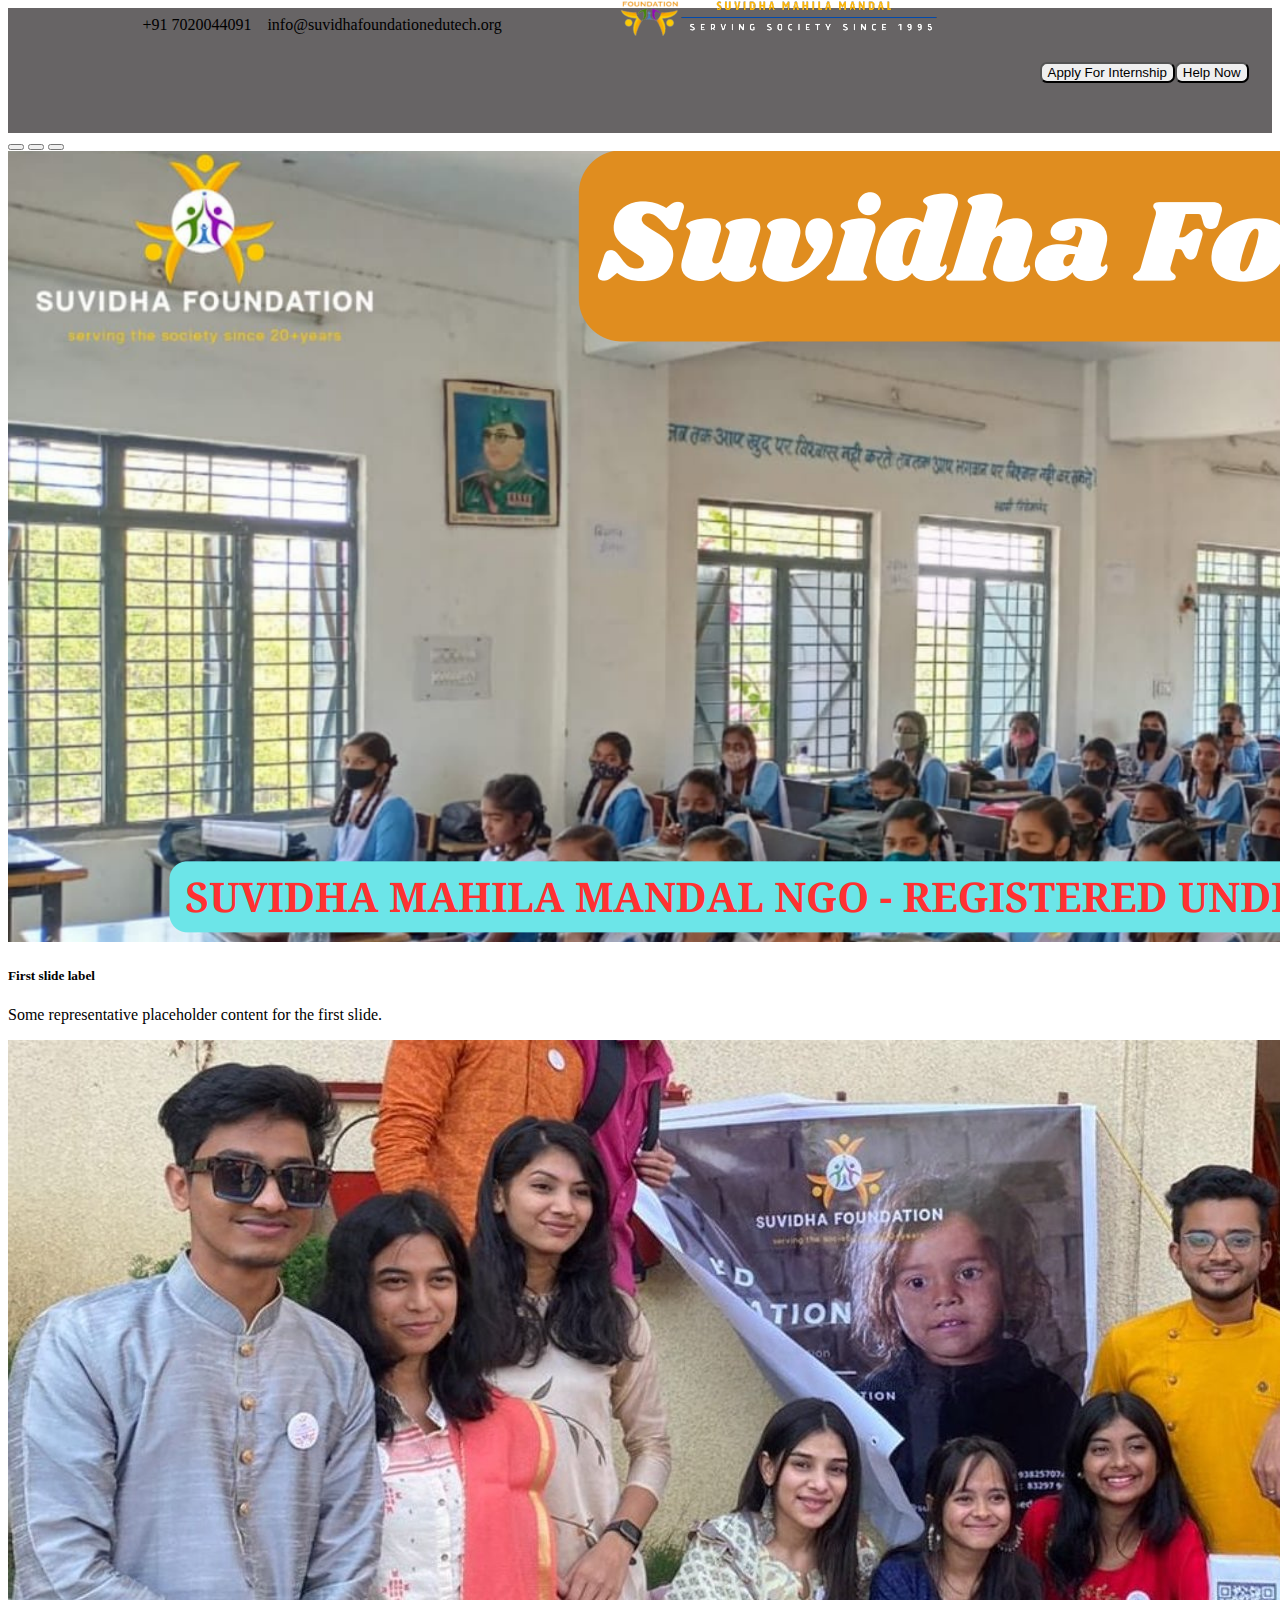
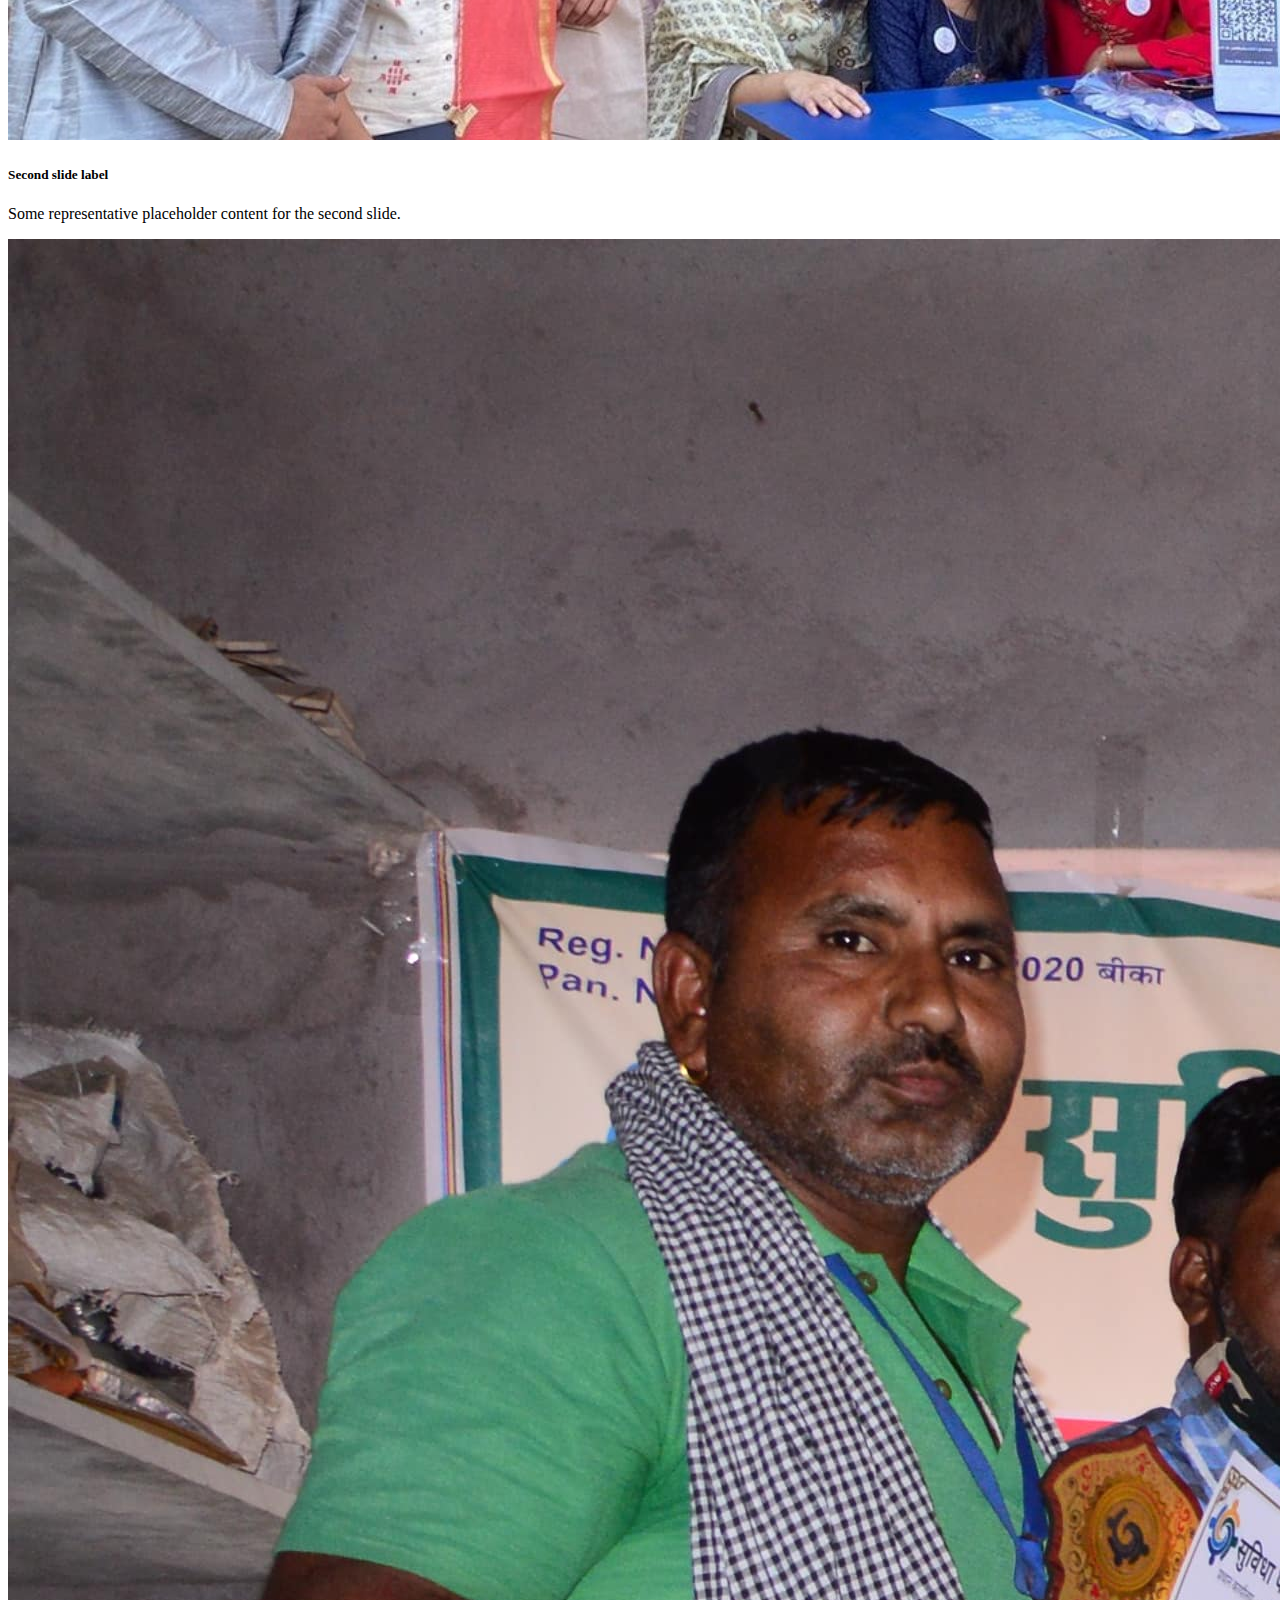
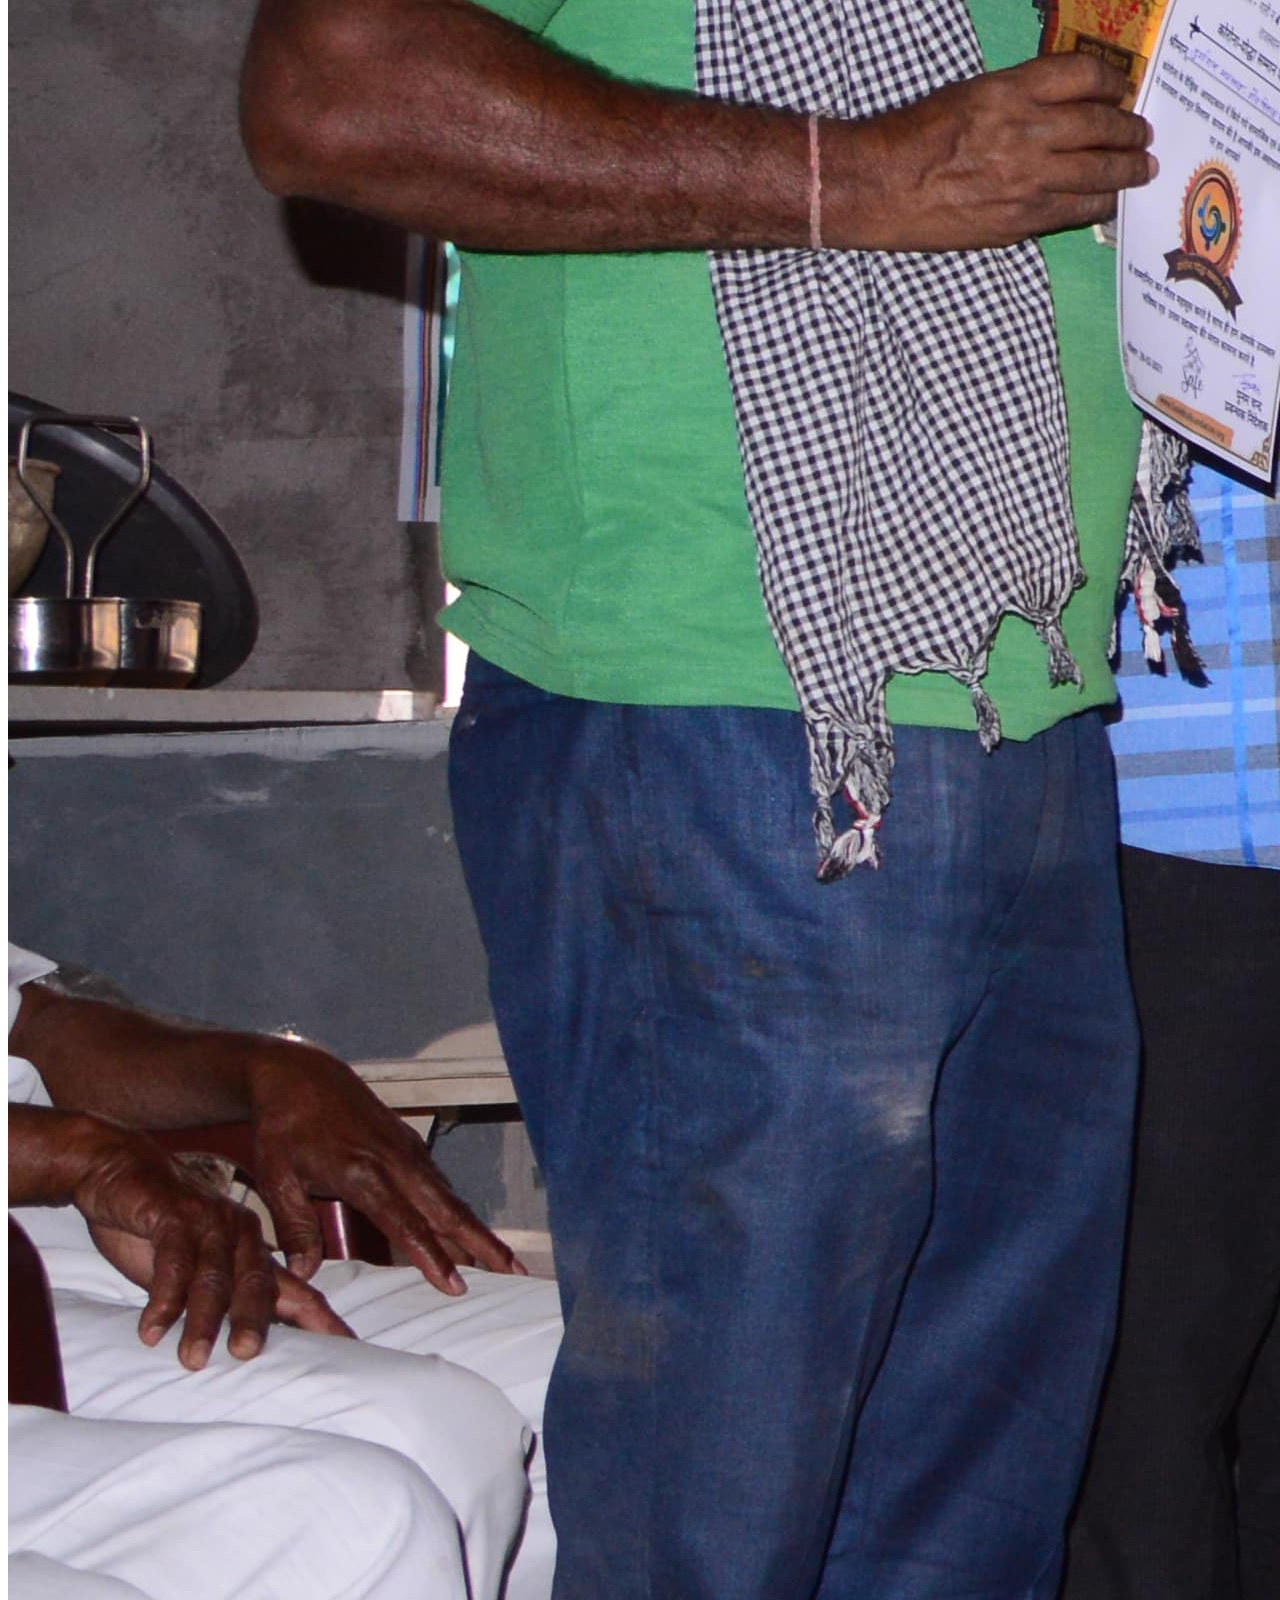
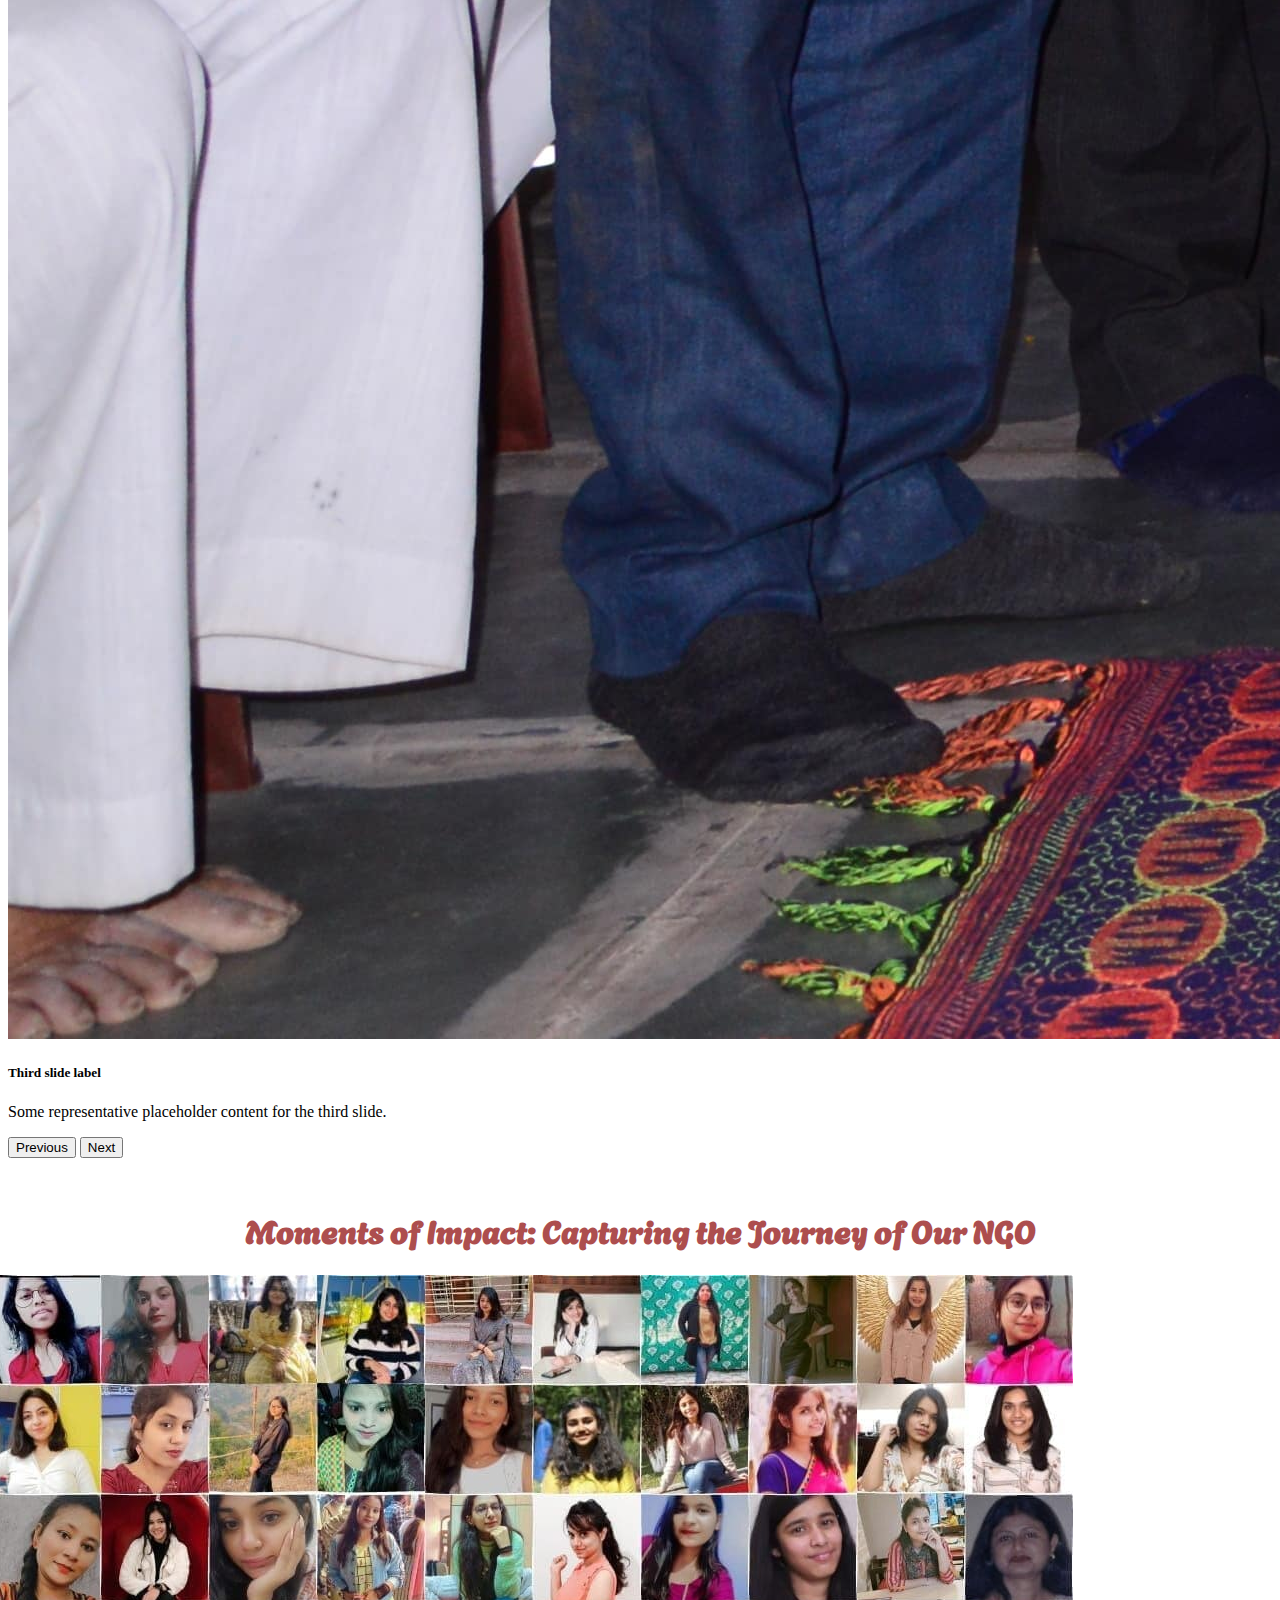
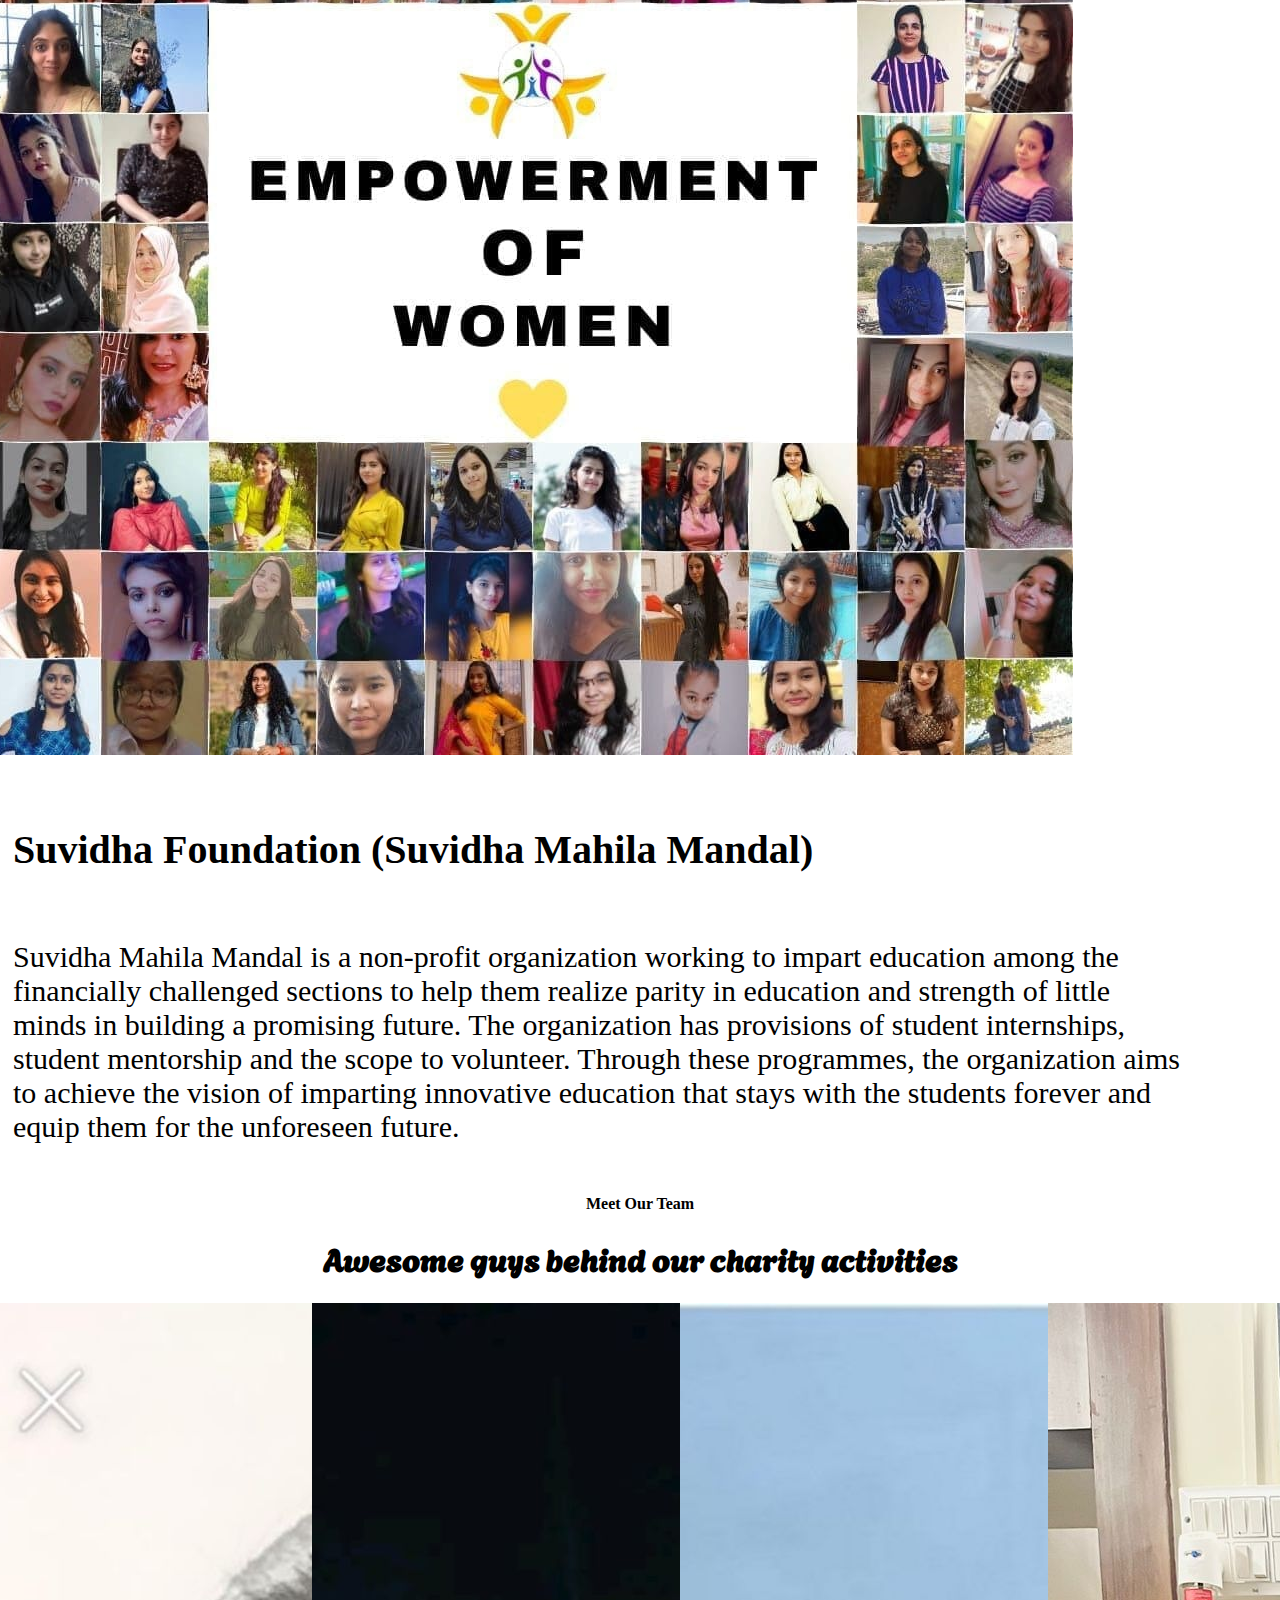
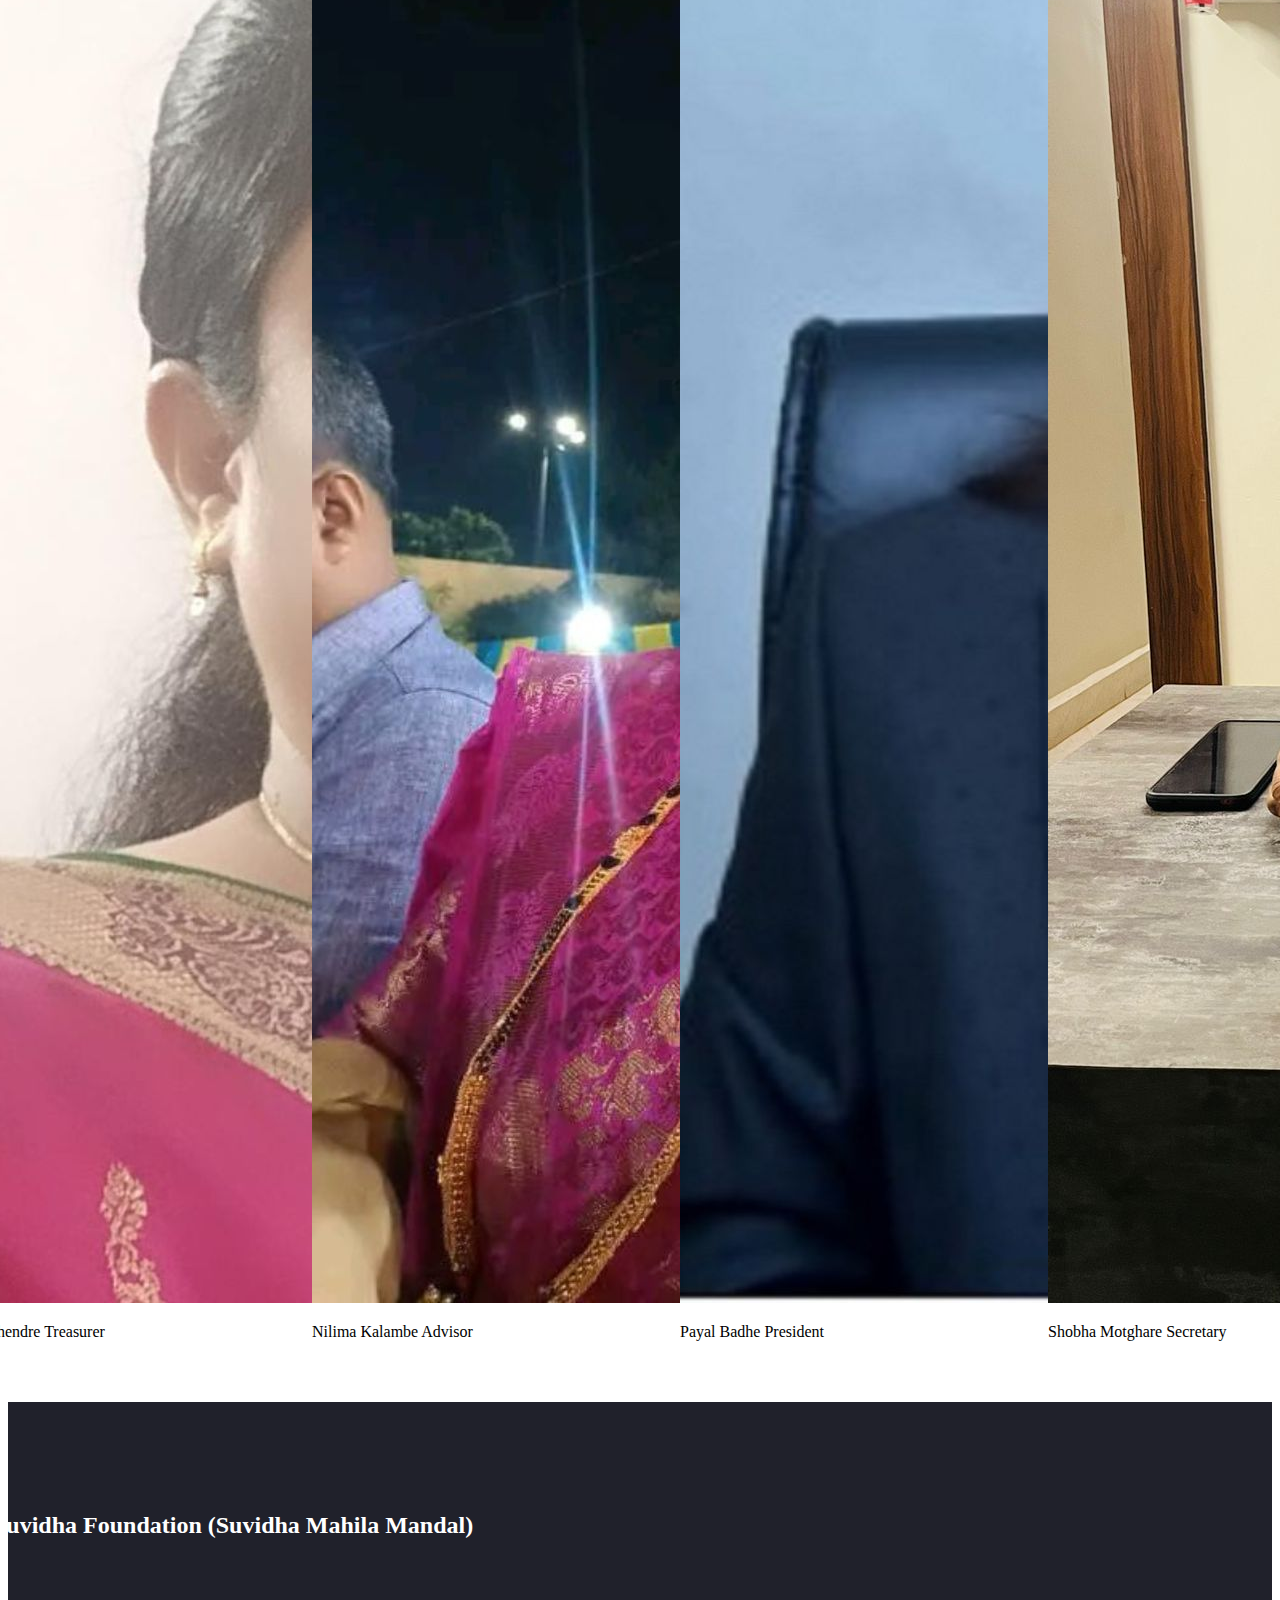
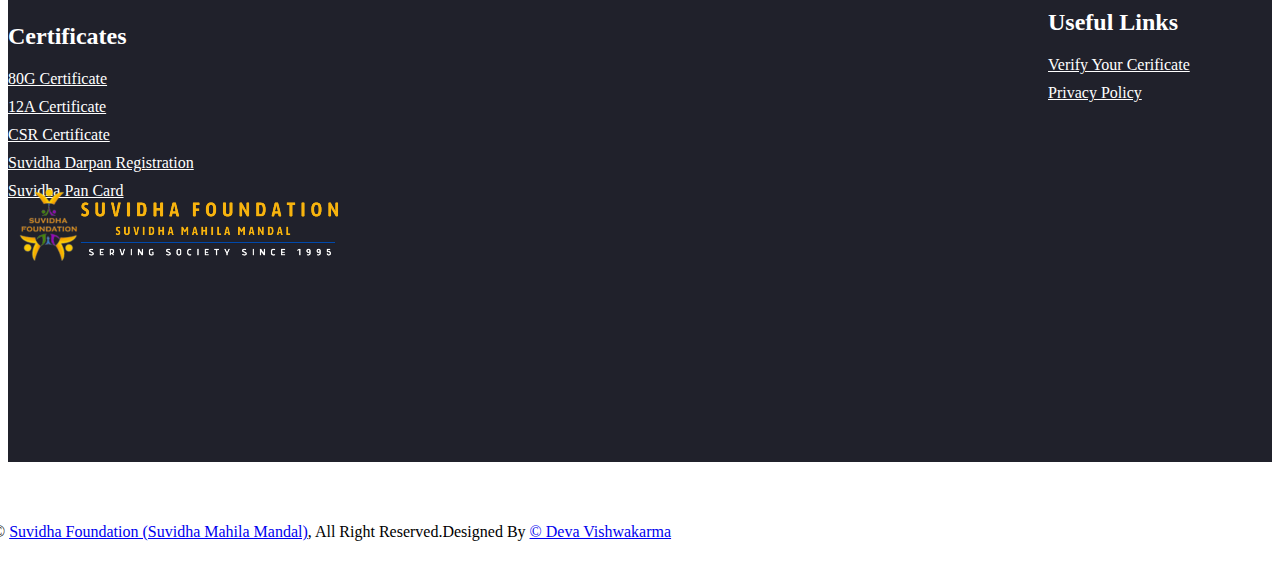
<file: index.html>
<!doctype html>
<html lang="en">

<head>
  <meta charset="utf-8">
  <meta name="viewport" content="width=device-width, initial-scale=1">
  <title>Bootstrap </title>
  <link rel="stylesheet" href="css/style.css">
  <link rel="stylesheet" href="css/util.css">
  <link rel="stylesheet" href="https://cdnjs.cloudflare.com/ajax/libs/font-awesome/6.4.2/css/all.min.css"
    integrity="sha512-z3gLpd7yknf1YoNbCzqRKc4qyor8gaKU1qmn+CShxbuBusANI9QpRohGBreCFkKxLhei6S9CQXFEbbKuqLg0DA=="
    crossorigin="anonymous" referrerpolicy="no-referrer" />
  <link href="https://cdn.jsdelivr.net/npm/bootstrap@5.3.2/dist/css/bootstrap.min.css" rel="stylesheet"
    integrity="sha384-T3c6CoIi6uLrA9TneNEoa7RxnatzjcDSCmG1MXxSR1GAsXEV/Dwwykc2MPK8M2HN" crossorigin="anonymous">
</head>

<body>
  <header>
    <nav>
      <div class="mail">
        <li><i class="fa-solid fa-phone"></i> +91 7020044091</a></li>
        <li><i class="fa-sharp fa-solid fa-envelope"></i>
            info@suvidhafoundationedutech.org</a></li>
      </div>
      <div class="first">
        <li><a href="https://www.facebook.com/suvidhamahilamandal"><i class="fab fa-facebook">
            </i></a></li>
        <li><a href="https://www.linkedin.com/company/suvidha-foundation/"><i class="fab fa-linkedin"></i></a></li>
        <li><a href="https://suvidhafoundationedutech.org/"><i class="fab fa-google"></i></a></li>
        <li><a href="https://www.instagram.com/suvidha_mahila_mandal/?hl=en"><i class="fa-brands fa-instagram"></i></a></li>
      </div>
      <div class="btn">
        <a href="https://docs.google.com/forms/d/e/1FAIpQLSdPAVP_An H2y9DgR9kgmMrroeBk3kZJVUR93IC1vJevWM6BA/viewform"><button>Apply For Internship</button></a>
        <a href="help.html"><button>Help Now</button></a>
      
      <div class="logo">
        <img src="img/Logo.png" alt="">
      </div>
      <div class="query">
        <ul>
          <li><a href="gallery.html">Gallery</a></li>
          <li><a href="contact.html">Contact</a></li>
          <li><a href="about.html">About</a></li>
        </ul>
      </div>
    </div>
    </nav>
  </header>
  <main>
    <div class="slider">
      <div id="carouselExampleCaptions" class="carousel slide">
        <div class="carousel-indicators">
          <button type="button" data-bs-target="#carouselExampleCaptions" data-bs-slide-to="0" class="active"
            aria-current="true" aria-label="Slide 1"></button>
          <button type="button" data-bs-target="#carouselExampleCaptions" data-bs-slide-to="1"
            aria-label="Slide 2"></button>
          <button type="button" data-bs-target="#carouselExampleCaptions" data-bs-slide-to="2"
            aria-label="Slide 3"></button>
        </div>
        <div class="carousel-inner">
          <div class="carousel-item active">
            <img src="img/crouser1.png" class="d-block w-100" alt="...">
            <div class="carousel-caption d-none d-md-block">
              <h5>First slide label</h5>
              <p>Some representative placeholder content for the first slide.</p>
            </div>
          </div>
          <div class="carousel-item">
            <img src="img/slider 2.jpeg" class="d-block w-100" alt="...">
            <div class="carousel-caption d-none d-md-block">
              <h5>Second slide label</h5>
              <p>Some representative placeholder content for the second slide.</p>
            </div>
          </div>
          <div class="carousel-item">
            <img src="img/slider 3.jpeg" class="d-block w-100" alt="...">
            <div class="carousel-caption d-none d-md-block">
              <h5>Third slide label</h5>
              <p>Some representative placeholder content for the third slide.</p>
            </div>
          </div>
        </div>
        <button class="carousel-control-prev" type="button" data-bs-target="#carouselExampleCaptions"
          data-bs-slide="prev">
          <span class="carousel-control-prev-icon" aria-hidden="true"></span>
          <span class="visually-hidden">Previous</span>
        </button>
        <button class="carousel-control-next" type="button" data-bs-target="#carouselExampleCaptions"
          data-bs-slide="next">
          <span class="carousel-control-next-icon" aria-hidden="true"></span>
          <span class="visually-hidden">Next</span>
        </button>
      </div>
    </div>
    
    <div class="content">
      <h1> Moments of Impact: Capturing the Journey of Our NGO </h1>
    </div>
    <!-- <div class="about1">
      <img src="img/about.jpg" alt="" height="20%" width="28%">
    </div> -->
    <div class="card mb-3" style="width: 90%;">
      <div class="row g-0">
        <div class="col-md-4">
          <img src="img/about.jpg" class="img-fluid rounded-start" alt="...">
        </div>
        <div class= "col-md-8">
          <div class="card-body" style="font-size: 30px;">
            <h5 class="card-title" style="font-size: 40px;">Suvidha Foundation (Suvidha Mahila Mandal)</h5>
            <p class="card-text">Suvidha Mahila Mandal is a non-profit organization working to impart education among the financially challenged sections to help them realize parity in education and strength of little minds in building a promising future. The organization has provisions of student internships, student mentorship and the scope to volunteer. Through these programmes, the organization aims to achieve the vision of imparting innovative education that stays with the students forever and equip them for the unforeseen future.</p>
            <p class="card-text"><small class="text-body-secondary"></small></p>
          </div>
        </div>
      </div>
    </div>
    <div class="last1">
      <h4>Meet Our Team</h4>
      <h1>Awesome guys behind our charity activities</h1>
    </div>
    <div class="team">
    <div class="card" style="width: 18rem;">
      <img src="img/Bharti_Shendre.jpg" class="card-img-top" alt="...">
      <div class="card-body">
        <p class="card-text">Bharti Shendre
          Treasurer</p>
      </div>
    </div>
    <div class="card" style="width: 18rem;">
      <img src="img/Nilima_Kalambe.jpg" class="card-img-top" alt="...">
      <div class="card-body">
        <p class="card-text">Nilima Kalambe
          Advisor</p>
      </div>
    </div>
    <div class="card" style="width: 18rem;">
      <img src="img/Payal_Badhe.jpg" class="card-img-top" alt="...">
      <div class="card-body">
        <p class="card-text">Payal Badhe
          President</p>
      </div>
    </div>
    <div class="card" style="width: 18rem;">
      <img src="img/Shobha_Motghare.jpeg" class="card-img-top" alt="...">
      <div class="card-body">
        <p class="card-text">Shobha Motghare
          Secretary</p>
      </div>
    </div>
  </div>
  </main>
  <footer>
    <div class="footer">
      <div class="container">
          <div class="row">
              <div class="col-lg-6 col-md-6">
                  <div class="footer-contact">
                      <h2>Suvidha Foundation (Suvidha Mahila Mandal)</h2>
                          <a class="btn btn-custom" href="https://www.facebook.com/suvidhamahilamandal/" target="_blank"><i class="fab fa-facebook-f"></i></a>
                          <a class="btn btn-custom" href="https://instagram.com/suvidha_mahila_mandal?igshid=YmMyMTA2M2Y=" target="_blank"><i class="fab fa-instagram"></i></a>
                          <a class="btn btn-custom" href="https://www.linkedin.com/company/suvidha-foundation/mycompany/" target="_blank"><i class="fab fa-linkedin-in"></i></a>
                      </div>
                  </div>
              </div>
              <div class="col-lg-3 col-md-6">
                  <div class="footer-link">
                      <h2>Certificates</h2>
                      <a href="https://suvidhafoundationedutech.org/Themes/doc/80G_APROVAL.pdf" target="_blank">80G Certificate</a>
                      <a href="https://suvidhafoundationedutech.org/Themes/doc/12A_APPROVAL.pdf" target="_blank">12A Certificate</a>
                      <a href="https://suvidhafoundationedutech.org/Themes/doc/CSR.PDF" target="_blank">CSR Certificate</a>
                      <a href="https://suvidhafoundationedutech.org/Themes/doc/suvidha_darpan_portal_registration.pdf" target="_blank">Suvidha Darpan Registration</a>
                      <a href="https://suvidhafoundationedutech.org/Themes/doc/suvidha_pan_card.pdf" target="_blank">Suvidha Pan Card</a>
                  </div>
              </div>
              <div class="logo">
                <img src="img/Logo.png" alt="" >
              </div>
              <div class="col-lg-3 col-md-6" id="Footer123">
                  <div class="footer-link">
                      <h2>Useful Links</h2>
                      <a href="https://suvidhafoundationedutech.org/verify.php" target="_blank">Verify Your Cerificate</a>
                      <a href="privacypolicy.php">Privacy Policy</a>
                  </div>   
              </div>
          </div>
      </div>
      <div class="container copyright">
          <div class="row">
              <div class="col-md-6">
                  <p>© <a href="#">Suvidha Foundation (Suvidha Mahila Mandal)</a>, All Right Reserved.</p>
              </div>
              <div class="col-md-6">
                  <p>Designed By <a href="https://www.linkedin.com/in/deva-vishwakarma-ba08a824b/?originalSubdomain=in"> &copy; Deva Vishwakarma</a></p>
              </div>
          </div>
      </div>
  </div>
  </footer>
  <script src="https://cdn.jsdelivr.net/npm/bootstrap@5.3.2/dist/js/bootstrap.bundle.min.js"
    integrity="sha384-C6RzsynM9kWDrMNeT87bh95OGNyZPhcTNXj1NW7RuBCsyN/o0jlpcV8Qyq46cDfL"
    crossorigin="anonymous"></script>
</body>

</html>
</file>
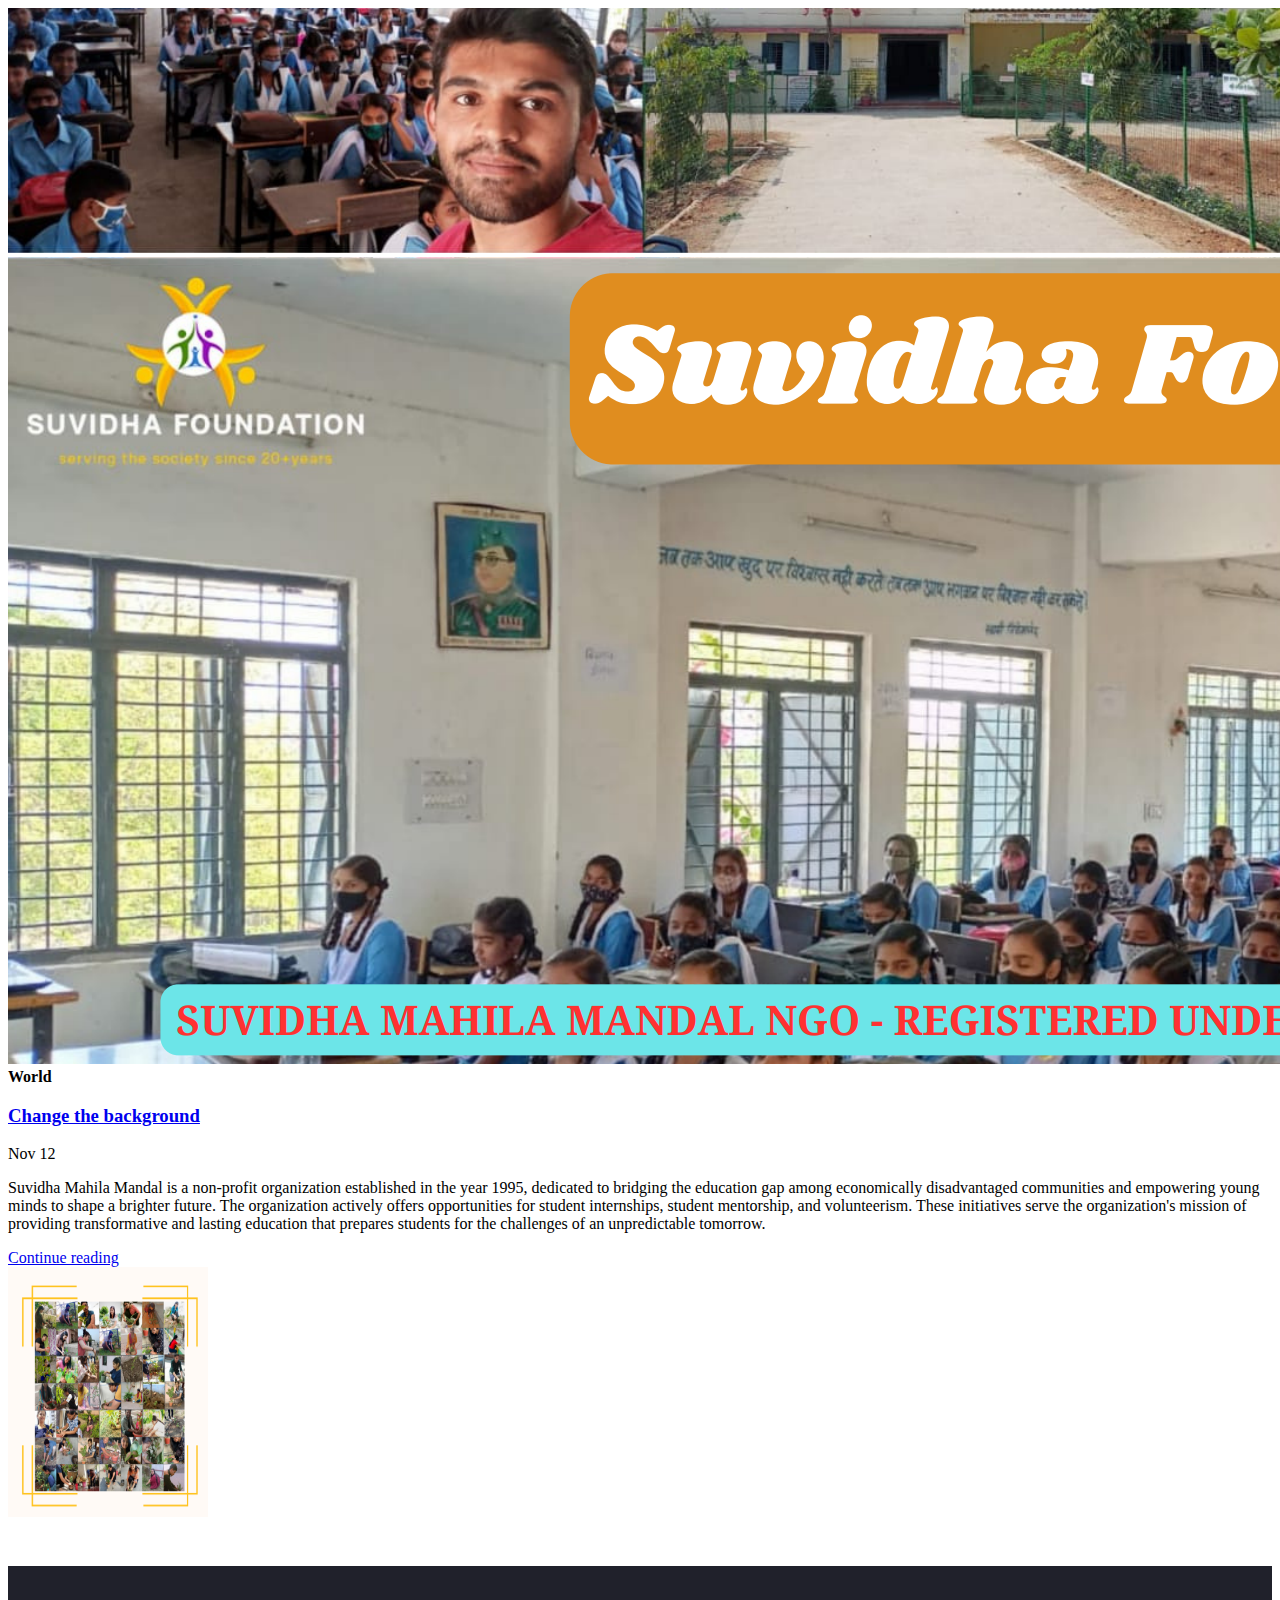
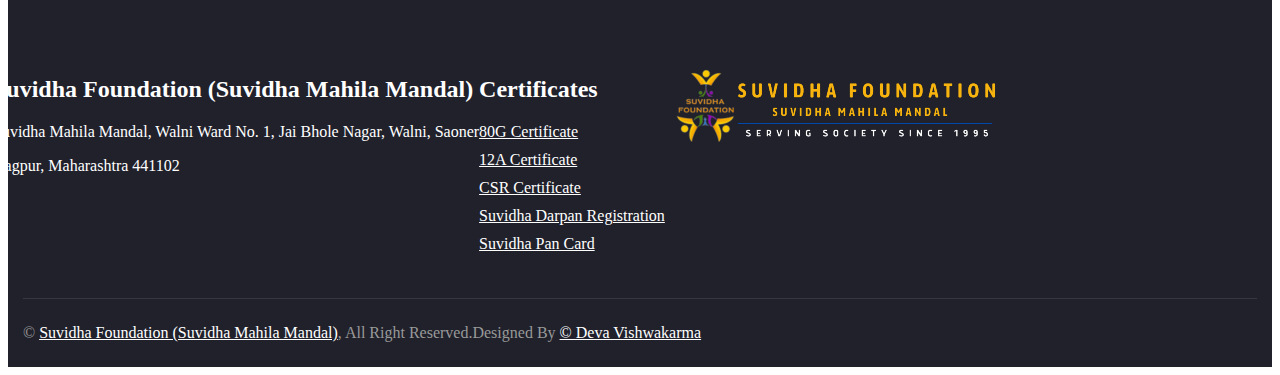
<file: about.html>
<!doctype html>
<html lang="en">
  <head>
    <meta charset="utf-8">
    <meta name="viewport" content="width=device-width, initial-scale=1">
    <title>About</title>
    <link rel="stylesheet" href="css/about.css">
    <link href="https://cdn.jsdelivr.net/npm/bootstrap@5.3.2/dist/css/bootstrap.min.css" rel="stylesheet" integrity="sha384-T3c6CoIi6uLrA9TneNEoa7RxnatzjcDSCmG1MXxSR1GAsXEV/Dwwykc2MPK8M2HN" crossorigin="anonymous">
  </head>
  <body>
    <nav>
      <div class="img">
        <img src="img/img_1.png" alt="" srcset="">
        <img src="img/img_2.png" alt="" srcset="">             
      </div>
      <div class="col-md-6">
        <div class="card flex-md-row mb-4 box-shadow h-md-250">
          <div class="card-body d-flex flex-column align-items-start">
            <strong class="d-inline-block mb-2 text-primary">World</strong>
            <h3 class="mb-0">
              <a class="text-dark" href="#">Change the background</a>
            </h3>
            <div class="mb-1 text-muted">Nov 12</div>
            <p class="card-text mb-auto">Suvidha Mahila Mandal is a non-profit
              organization established in the year 1995,
              dedicated to bridging the education gap among
              economically disadvantaged communities and
              empowering young minds to shape a brighter
              future. The organization actively offers
              opportunities for student internships, student
              mentorship, and volunteerism. These initiatives
              serve the organization's mission of providing
              transformative and lasting education that
              prepares students for the challenges of an
              unpredictable tomorrow.</p>
            <a href="#">Continue reading</a>
          </div>
          <img class="card-img-right flex-auto d-none d-md-block" data-src="holder.js/200x250?theme=thumb" alt="Thumbnail [200x250]" src="img/img_3.png" data-holder-rendered="true" style="width: 200px; height: 250px;">
        </div>
      </div>
  </nav>
  <div class="footer">
    <div class="container">
        <div class="row">
            <div class="col-lg-6 col-md-6">
                <div class="footer-contact">
                    <h2>Suvidha Foundation (Suvidha Mahila Mandal)</h2>
                    <p>Suvidha Mahila Mandal, Walni Ward No. 1, Jai Bhole Nagar, Walni, Saoner</p>
                    <p>Nagpur, Maharashtra 441102</p>
                    <div class="footer-social">
                        <!-- <a class="btn btn-custom" href=""><i class="fab fa-twitter"></i></a> -->
                        <a class="btn btn-custom" href="https://www.facebook.com/suvidhamahilamandal/" target="_blank"><i class="fab fa-facebook-f"></i></a>
                        <!-- <a class="btn btn-custom" href=""><i class="fab fa-youtube"></i></a> -->
                        <a class="btn btn-custom" href="https://instagram.com/suvidha_mahila_mandal?igshid=YmMyMTA2M2Y=" target="_blank"><i class="fab fa-instagram"></i></a>
                        <a class="btn btn-custom" href="https://www.linkedin.com/company/suvidha-foundation/mycompany/" target="_blank"><i class="fab fa-linkedin-in"></i></a>
                    </div>
                </div>
            </div>
            <div class="col-lg-3 col-md-6">
                <div class="footer-link">
                    <h2>Certificates</h2>
                    <a href="https://suvidhafoundationedutech.org/Themes/doc/80G_APROVAL.pdf" target="_blank">80G Certificate</a>
                    <a href="https://suvidhafoundationedutech.org/Themes/doc/12A_APPROVAL.pdf" target="_blank">12A Certificate</a>
                    <a href="https://suvidhafoundationedutech.org/Themes/doc/CSR.PDF" target="_blank">CSR Certificate</a>
                    <a href="https://suvidhafoundationedutech.org/Themes/doc/suvidha_darpan_portal_registration.pdf" target="_blank">Suvidha Darpan Registration</a>
                    <a href="https://suvidhafoundationedutech.org/Themes/doc/suvidha_pan_card.pdf" target="_blank">Suvidha Pan Card</a>
                </div>
            </div>
            <div class="logo">
              <img src="img/Logo.png" alt="" >
            </div>
            <div class="col-lg-3 col-md-6" id="Footer123">
                <div class="footer-link">
                    <h2>Useful Links</h2>
                    <a href="https://suvidhafoundationedutech.org/verify.php" target="_blank">Verify Your Cerificate</a>
                    <a href="privacypolicy.php">Privacy Policy</a>
                </div>   
            </div>
        </div>
    </div>
    <div class="container copyright">
        <div class="row">
            <div class="col-md-6">
                <p>© <a href="#">Suvidha Foundation (Suvidha Mahila Mandal)</a>, All Right Reserved.</p>
            </div>
            <div class="col-md-6">
                <p>Designed By <a href="https://www.linkedin.com/in/deva-vishwakarma-ba08a824b/?originalSubdomain=in"> &copy; Deva Vishwakarma</a></p>
            </div>
        </div>
    </div>
</div>
</footer>
    <script src="https://cdn.jsdelivr.net/npm/bootstrap@5.3.2/dist/js/bootstrap.bundle.min.js" integrity="sha384-C6RzsynM9kWDrMNeT87bh95OGNyZPhcTNXj1NW7RuBCsyN/o0jlpcV8Qyq46cDfL" crossorigin="anonymous"></script>
  </body>
</html>
</file>
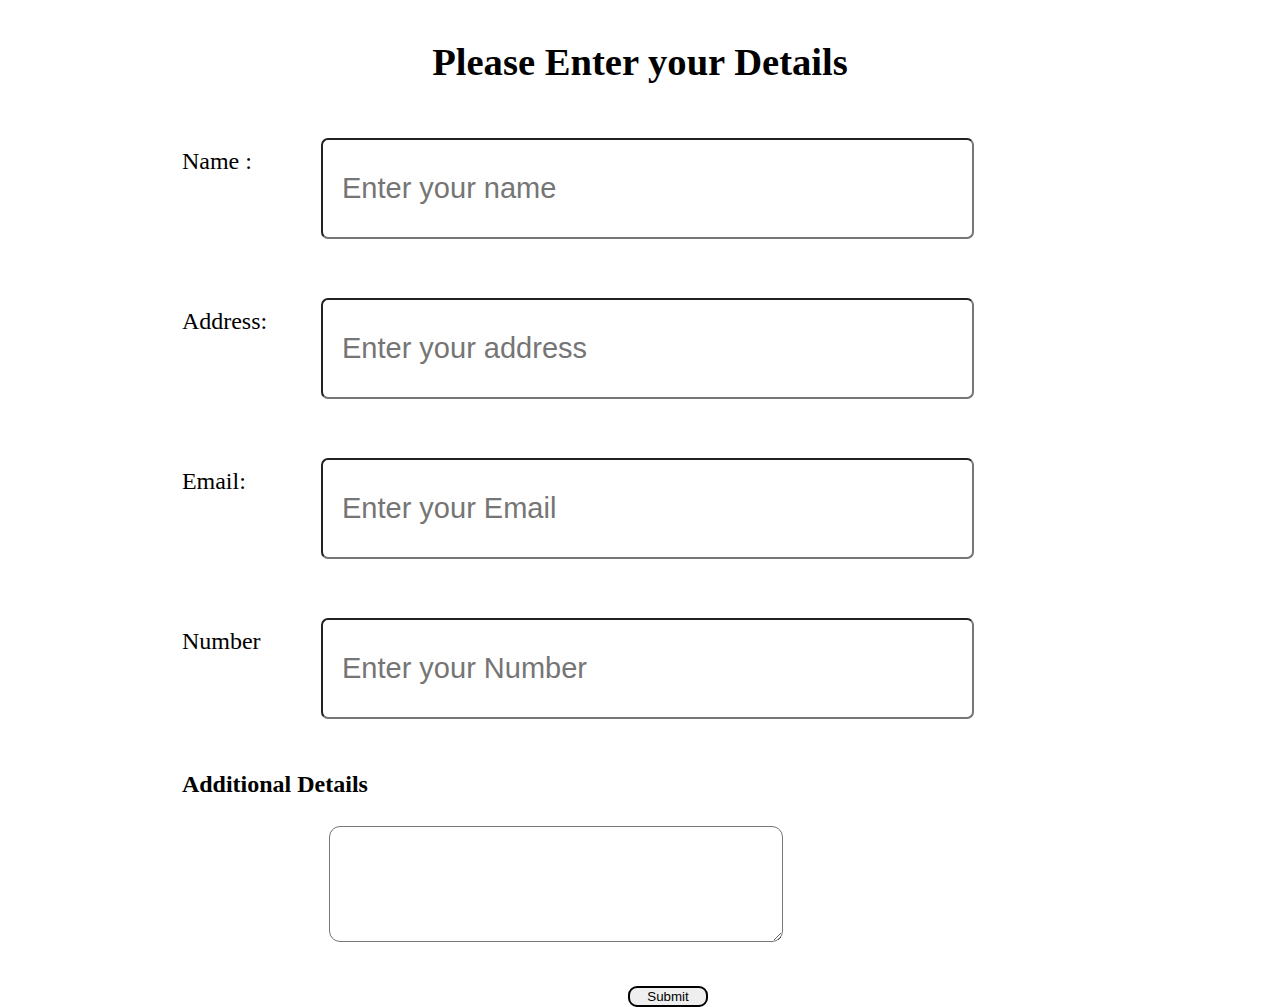
<file: contact.html>
<!doctype html>
<html lang="en">
  <head>
    <meta charset="utf-8">
    <meta name="viewport" content="width=device-width, initial-scale=1">
    <title>Bootstrap demo</title>
    <link rel="stylesheet" href="css/contact.css">
    <link href="https://cdn.jsdelivr.net/npm/bootstrap@5.3.2/dist/css/bootstrap.min.css" rel="stylesheet" integrity="sha384-T3c6CoIi6uLrA9TneNEoa7RxnatzjcDSCmG1MXxSR1GAsXEV/Dwwykc2MPK8M2HN" crossorigin="anonymous">
  </head>
  <body>
    <header>
        <div class="First">
            <h3>Please Enter your Details</h3>
        </div>
    </header>
    <form class="action">
        <p>Name :</p>
        <input type="name" placeholder="Enter your name">
        <p>Address:</p>
        <input type="text" placeholder="Enter your address">
        <p>Email:</p>
        <input type="email" placeholder="Enter your Email">
        <p>Number</p>
        <input type="number" placeholder="Enter your Number">
        <h4>Additional Details</h4>
    <div class="feedback">
        <!-- <textarea class="form-control"  placeholder="input-two" rows="3"> </textarea> -->
        <!-- <p>Enter your Background Information </p> -->
        <textarea name="Feedback" placeholder="Enter your Details">
        </textarea>
        <!-- <button class="btn" type="button">  Submit</button> -->
        <button class="favorite" type="button">Submit</button>
    </div>
    </form>
    <!-- <div class="Gender">
        <p>Please Select Your Gender:</p>
        <label for="101" >
            <input type="radio" value="male" name="class" id="101">Male
            <br>
        </label>
        <label for="102">
            <input type="radio" value="Female" name="class" id="102">Female
            <br>
        </label>
    </div> -->
    <!-- <div class="apna"> -->
        
        <!-- <label for="103">
            <input type="radio" value="Non-Binary" name="class" id="103">Non-Binary
            <br>
        </label> -->
    <!-- </div> -->
    
    <script src="https://cdn.jsdelivr.net/npm/bootstrap@5.3.2/dist/js/bootstrap.bundle.min.js" integrity="sha384-C6RzsynM9kWDrMNeT87bh95OGNyZPhcTNXj1NW7RuBCsyN/o0jlpcV8Qyq46cDfL" crossorigin="anonymous"></script>
  </body>
</html>
</file>
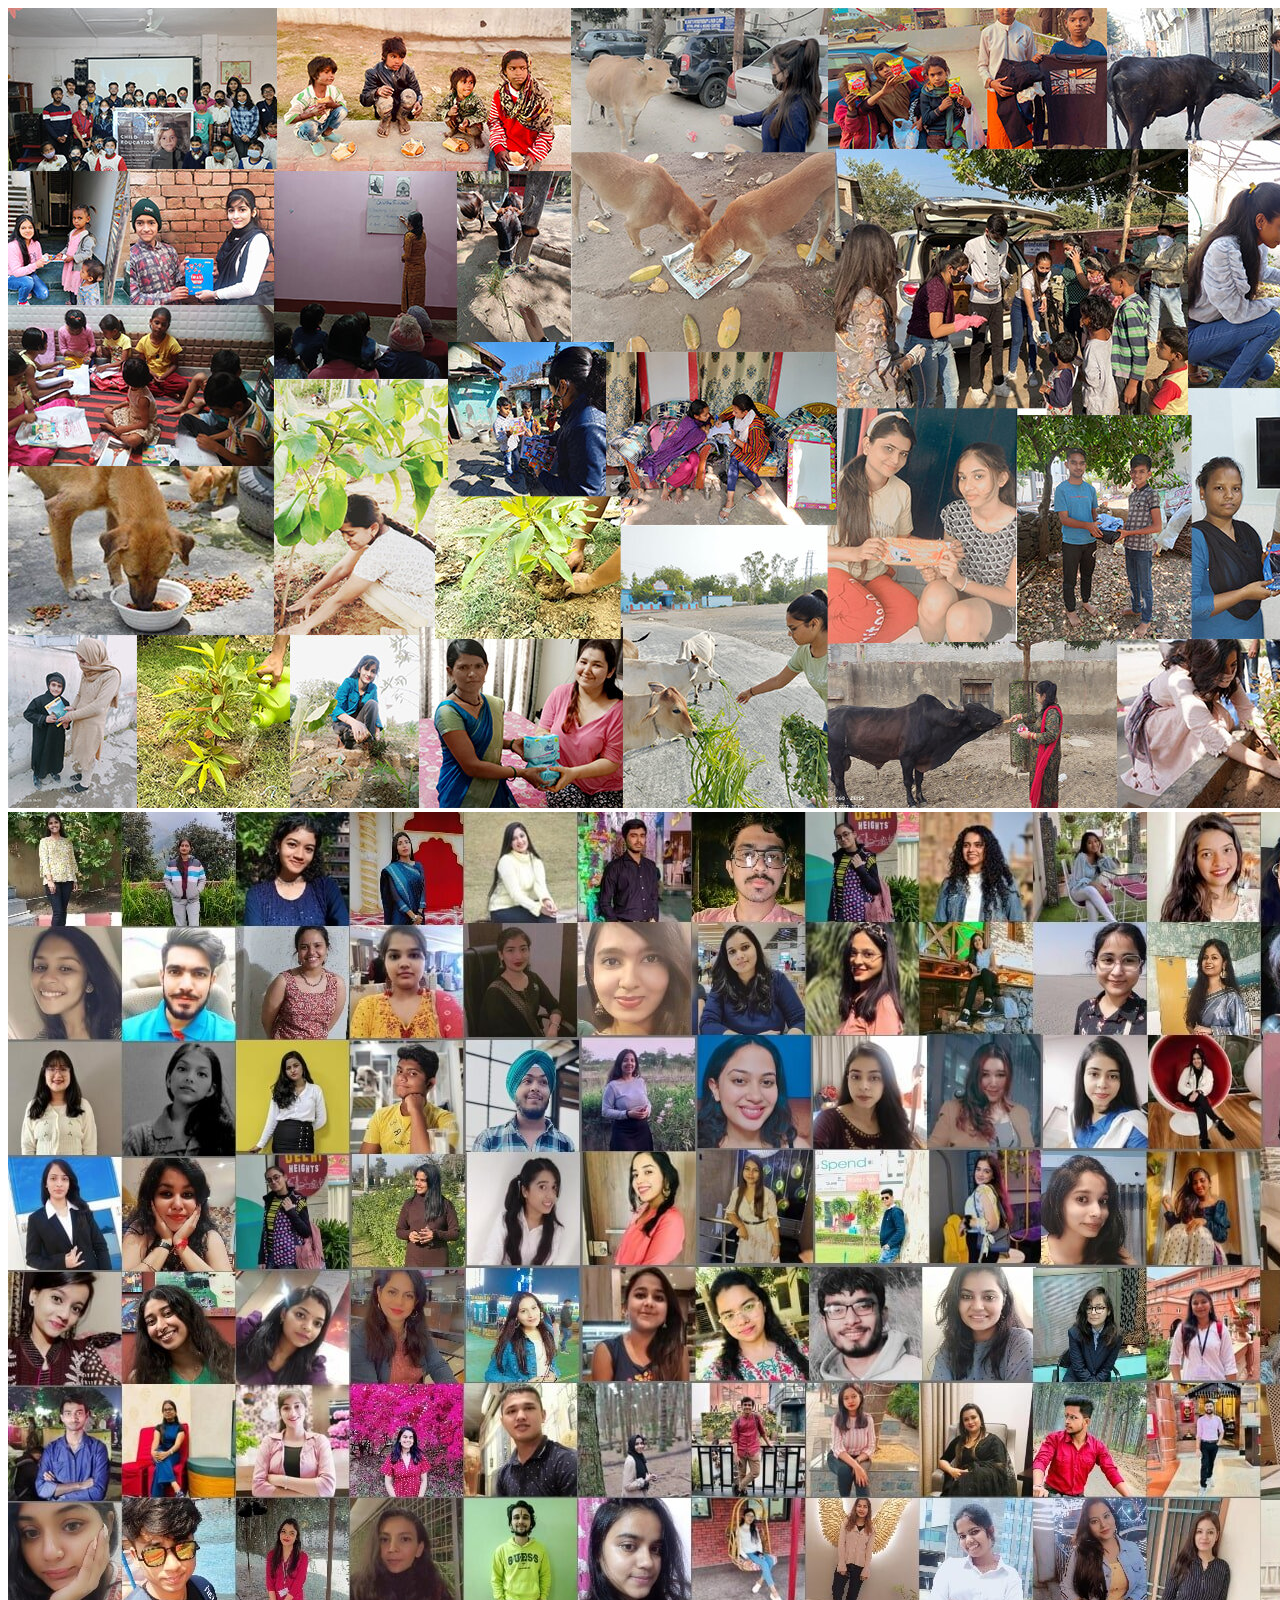
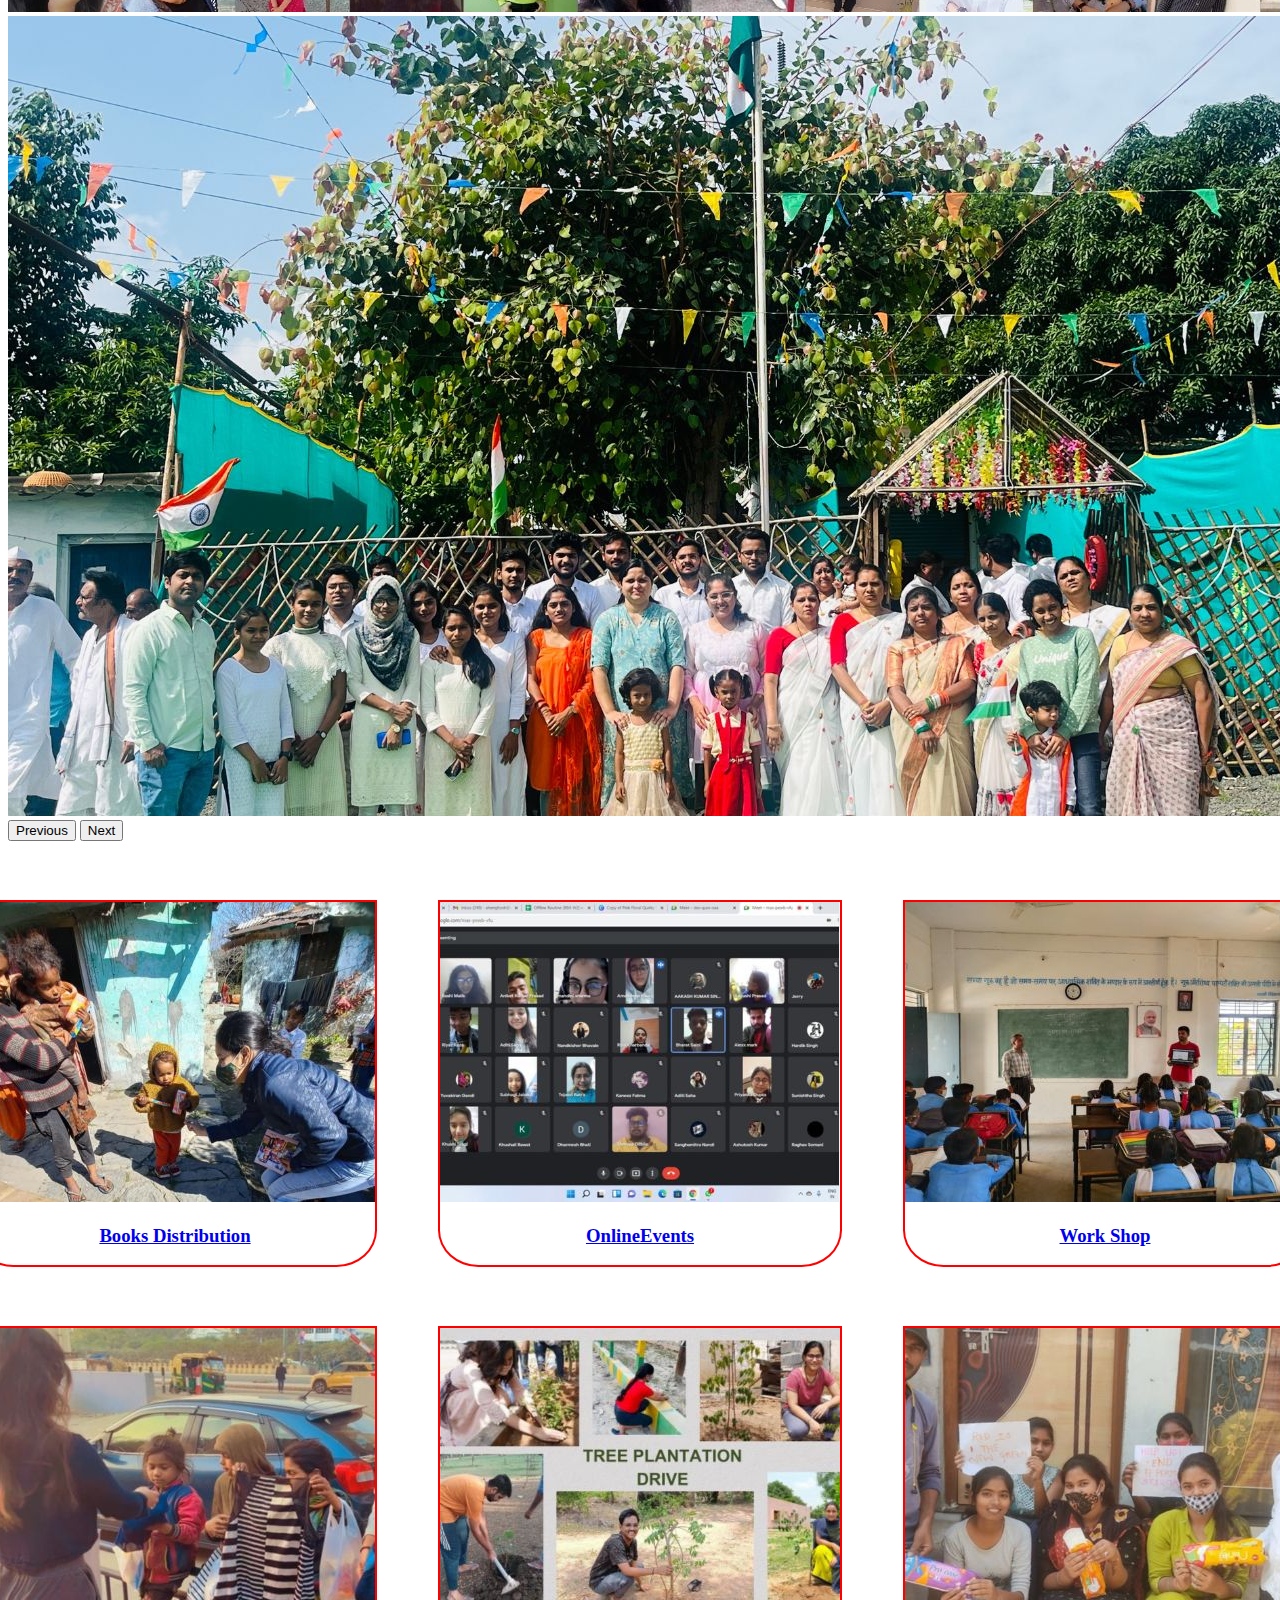
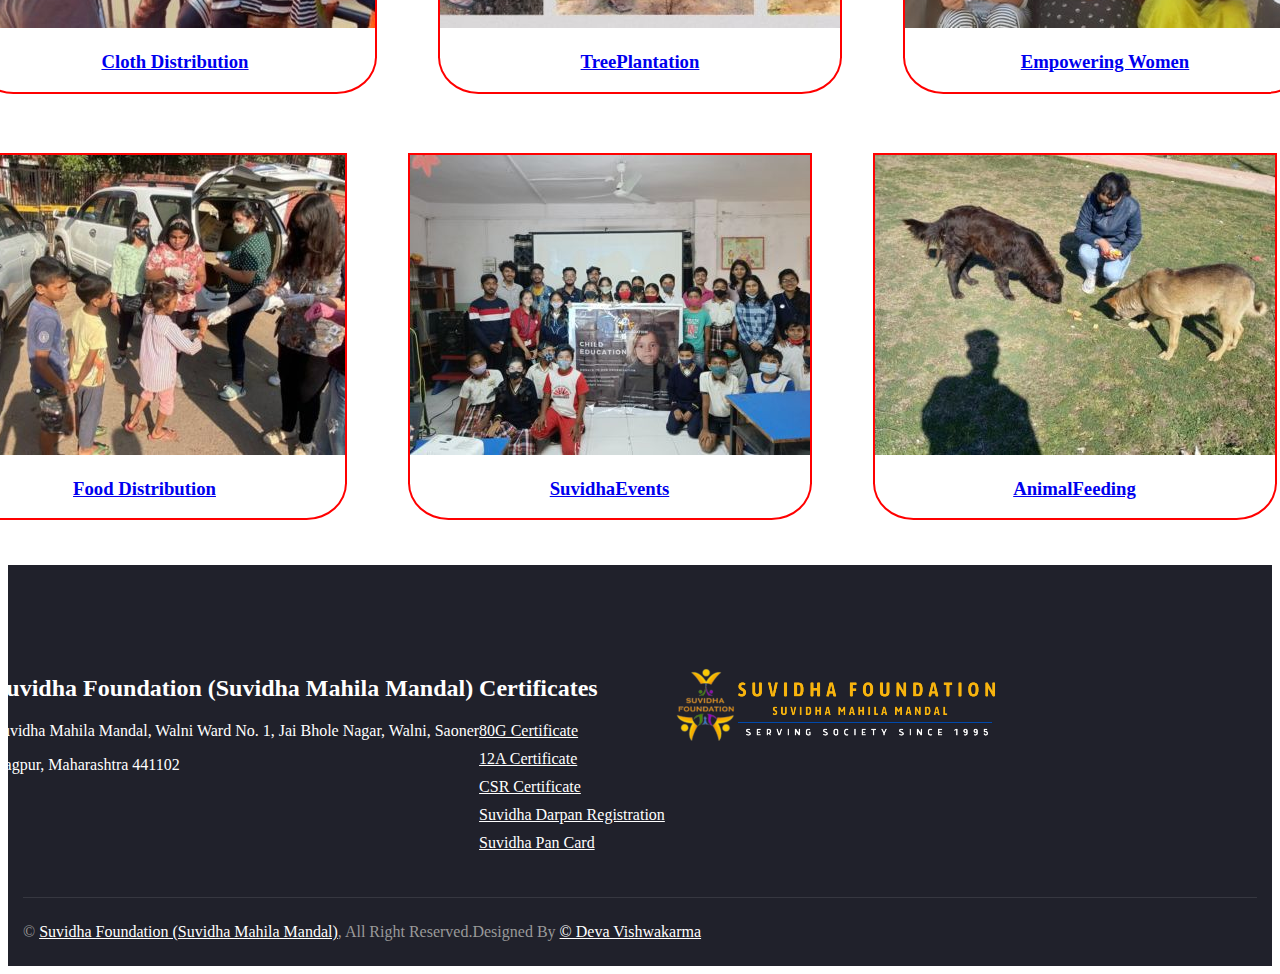
<file: gallery.html>
<!doctype html>
<html lang="en">
  <head>
    <meta charset="utf-8">
    <meta name="viewport" content="width=device-width, initial-scale=1">
    <title>Gallery</title>
    <link rel="stylesheet" href="css/gallery.css">
    <link href="https://cdn.jsdelivr.net/npm/bootstrap@5.3.2/dist/css/bootstrap.min.css" rel="stylesheet" integrity="sha384-T3c6CoIi6uLrA9TneNEoa7RxnatzjcDSCmG1MXxSR1GAsXEV/Dwwykc2MPK8M2HN" crossorigin="anonymous">
  </head>
<body>
    <nav>
        <nav>
            <div id="carouselExample" class="carousel slide">
                <div class="carousel-inner">
                  <div class="carousel-item active">
                    <img src="img/Suvidha-3.jpg" class="d-block w-100" alt="...">
                  </div>
                  <div class="carousel-item">
                    <img src="img/Suvidha-1.jpg" class="d-block w-100" alt="...">
                  </div>
                  <div class="carousel-item">
                    <img src="img/Suvidha-5.jpg" class="d-block w-100" alt="...">
                  </div>
                </div>
                <button class="carousel-control-prev" type="button" data-bs-target="#carouselExample" data-bs-slide="prev">
                  <span class="carousel-control-prev-icon" aria-hidden="true"></span>
                  <span class="visually-hidden">Previous</span>
                </button>
                <button class="carousel-control-next" type="button" data-bs-target="#carouselExample" data-bs-slide="next">
                  <span class="carousel-control-next-icon" aria-hidden="true"></span>
                  <span class="visually-hidden">Next</span>
                </button>
              </div>
        </nav>
    </nav>
    <main>
        <div class="first1">
      <div class="books">
        <a href="https://drive.google.com/drive/u/0/folders/1FKG4shImI-9JRavKIP-0b-Tp9Hd205VI"><img
            src="img/BooksDistribution.jpg" alt="" srcset="">
          <h3>Books Distribution</h3>
        </a>
      </div>
      <div class="event">
        <a href="https://drive.google.com/drive/u/0/folders/1LF6c_FtHzv1ldXKXZ6oRueaD6OtIWsms"><img
            src="img/OnlineEvents.jpg" alt="" srcset="">
          <h3>OnlineEvents</h3>
        </a>
      </div>
      <div class="work">
        <a href="https://drive.google.com/drive/u/0/folders/1LF6c_FtHzv1ldXKXZ6oRueaD6OtIWsms"><img
            src="img/Workshops.jpg" alt="" srcset="">
          <h3>Work Shop</h3>
        </a>
      </div>
    </div>
    <div class="first2">
      <div class="cloth">
        <a href="http://"><img src="img/ClothsDistribution.jpg" alt="" srcset="">
          <h3>Cloth Distribution</h3>
        </a>
      </div>
      <div class="tree"><a href="https://drive.google.com/drive/u/0/folders/1V5Owzjc00GT_U2Mw_bdOMbiCYSxmScSw"><img
            src="img/TreePlantation.jpg" alt="" srcset="">
          <h3>TreePlantation</h3>
        </a></div>
      <div class="women">
        <a href="https://drive.google.com/drive/u/0/folders/1tMkME479AhVFQ5pUZag3-YPgNWhIn7Rl"><img
            src="img/SanitaryPad.jpg" alt="" srcset="">
          <h3>Empowering Women</h3>
        </a>
      </div>
    </div>
    <div class="first3">
      <div class="food"><a href="https://drive.google.com/drive/u/0/folders/1AfCK5kJqf9_N_JGd8wqUhNesS8k1tVmw"><img
            src="img/FoodDistribution.jpg" alt="" srcset="">
          <h3>Food Distribution</h3>
        </a></div>
      <div class="suvidh"><a href="https://drive.google.com/drive/u/0/folders/1LF6c_FtHzv1ldXKXZ6oRueaD6OtIWsms"><img
            src="img/SuvidhaEvents.jpg" alt="" srcset="">
          <h3>SuvidhaEvents</h3>
        </a></div>
      <div class="animal"><a href="https://drive.google.com/drive/u/0/folders/1xr7jhBYaap-tZ2puU5HiF6ccitJtBfaB"><img
            src="img/AnimalFeeding.jpg" alt="">
          <h3>AnimalFeeding</h3>
        </a></div>
      <div class="empower"></div>
    </div>
</main>
    <div class="footer">
        <div class="container">
            <div class="row">
                <div class="col-lg-6 col-md-6">
                    <div class="footer-contact">
                        <h2>Suvidha Foundation (Suvidha Mahila Mandal)</h2>
                        <p>Suvidha Mahila Mandal, Walni Ward No. 1, Jai Bhole Nagar, Walni, Saoner</p>
                        <p>Nagpur, Maharashtra 441102</p>
                        <div class="footer-social">
                            <!-- <a class="btn btn-custom" href=""><i class="fab fa-twitter"></i></a> -->
                            <a class="btn btn-custom" href="https://www.facebook.com/suvidhamahilamandal/" target="_blank"><i class="fab fa-facebook-f"></i></a>
                            <!-- <a class="btn btn-custom" href=""><i class="fab fa-youtube"></i></a> -->
                            <a class="btn btn-custom" href="https://instagram.com/suvidha_mahila_mandal?igshid=YmMyMTA2M2Y=" target="_blank"><i class="fab fa-instagram"></i></a>
                            <a class="btn btn-custom" href="https://www.linkedin.com/company/suvidha-foundation/mycompany/" target="_blank"><i class="fab fa-linkedin-in"></i></a>
                        </div>
                    </div>
                </div>
                <div class="col-lg-3 col-md-6">
                    <div class="footer-link">
                        <h2>Certificates</h2>
                        <a href="https://suvidhafoundationedutech.org/Themes/doc/80G_APROVAL.pdf" target="_blank">80G Certificate</a>
                        <a href="https://suvidhafoundationedutech.org/Themes/doc/12A_APPROVAL.pdf" target="_blank">12A Certificate</a>
                        <a href="https://suvidhafoundationedutech.org/Themes/doc/CSR.PDF" target="_blank">CSR Certificate</a>
                        <a href="https://suvidhafoundationedutech.org/Themes/doc/suvidha_darpan_portal_registration.pdf" target="_blank">Suvidha Darpan Registration</a>
                        <a href="https://suvidhafoundationedutech.org/Themes/doc/suvidha_pan_card.pdf" target="_blank">Suvidha Pan Card</a>
                    </div>
                </div>
                <div class="logo">
                  <img src="img/Logo.png" alt="" >
                </div>
                <div class="col-lg-3 col-md-6" id="Footer123">
                    <div class="footer-link">
                        <h2>Useful Links</h2>
                        <a href="https://suvidhafoundationedutech.org/verify.php" target="_blank">Verify Your Cerificate</a>
                        <a href="privacypolicy.php">Privacy Policy</a>
                    </div>   
                </div>
            </div>
        </div>
        <div class="container copyright">
            <div class="row">
                <div class="col-md-6">
                    <p>© <a href="#">Suvidha Foundation (Suvidha Mahila Mandal)</a>, All Right Reserved.</p>
                </div>
                <div class="col-md-6">
                    <p>Designed By <a href="https://www.linkedin.com/in/deva-vishwakarma-ba08a824b/?originalSubdomain=in"> &copy; Deva Vishwakarma</a></p>
                </div>
            </div>
        </div>
    </div>
    </footer>
</body>
</html>
</file>
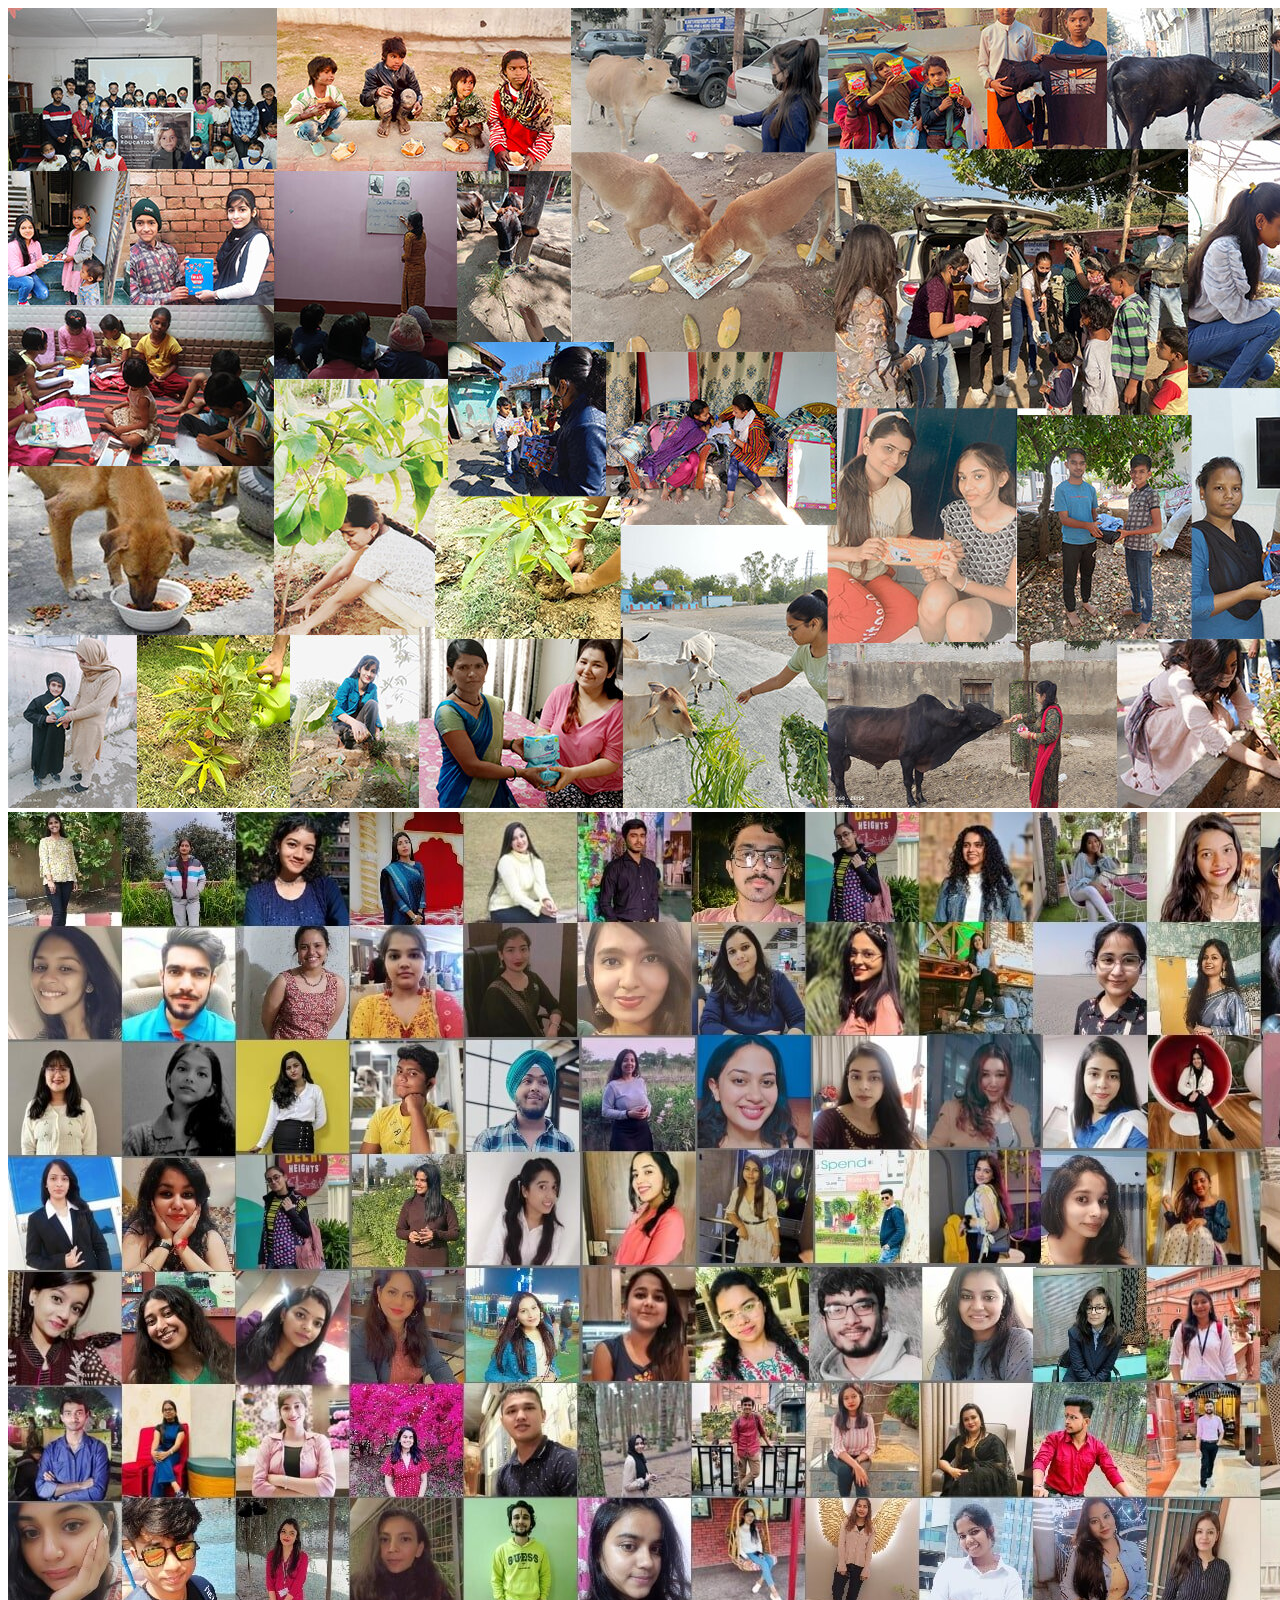
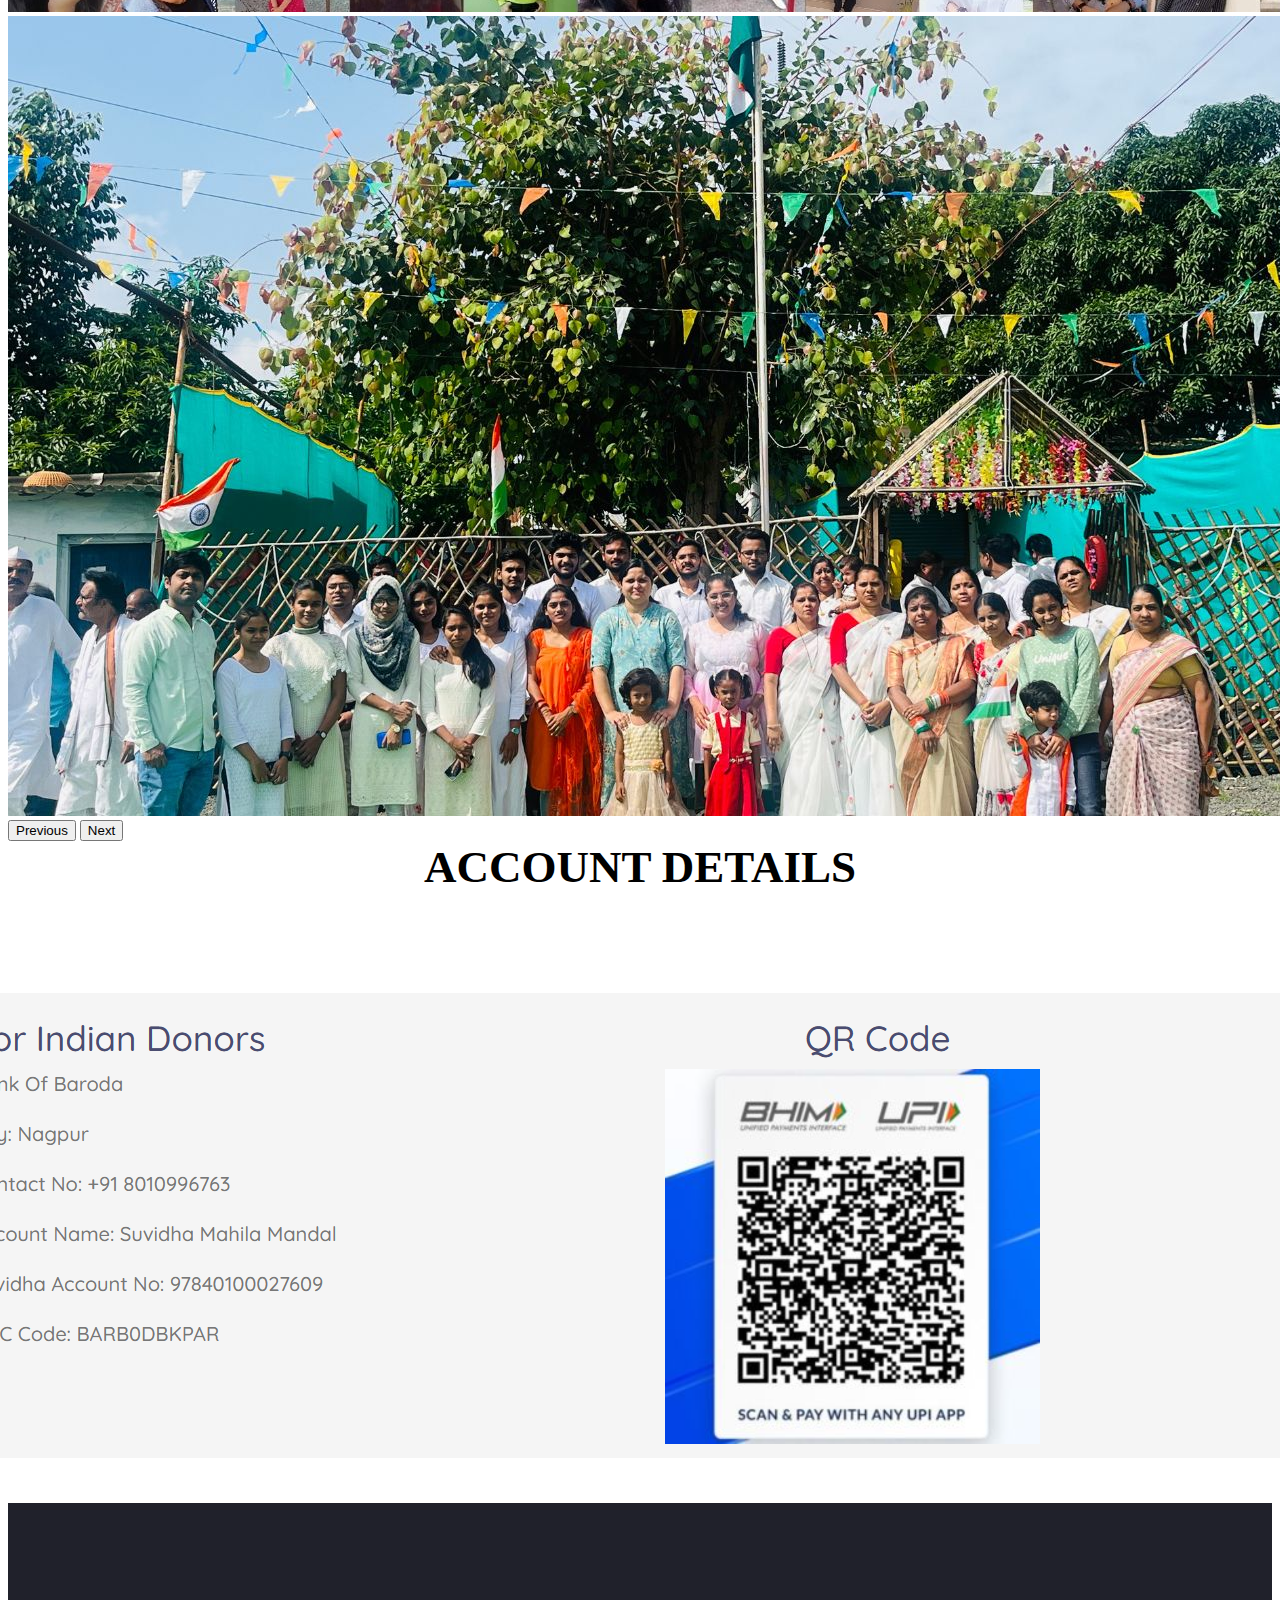
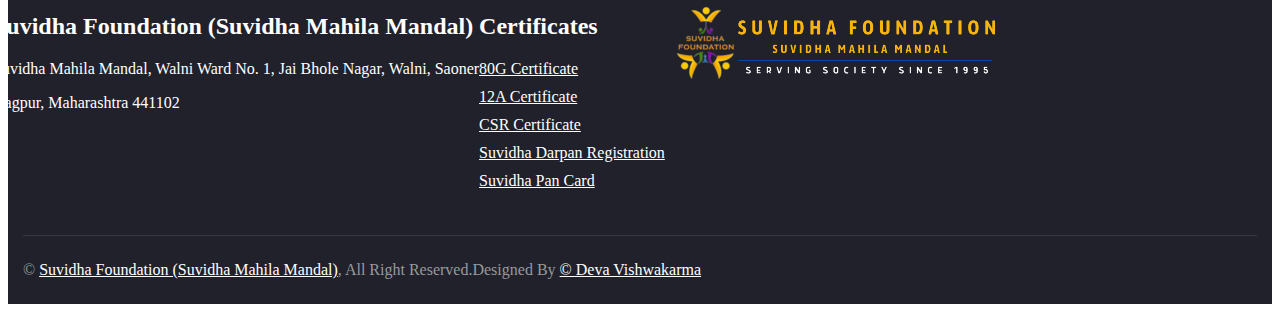
<file: help.html>
<!doctype html>
<html lang="en">
  <head>
    <meta charset="utf-8">
    <meta name="viewport" content="width=device-width, initial-scale=1">
    <title>Bootstrap demo</title>
    <link rel="stylesheet" href="css/help.css">
    <link href="https://cdn.jsdelivr.net/npm/bootstrap@5.3.2/dist/css/bootstrap.min.css" rel="stylesheet" integrity="sha384-T3c6CoIi6uLrA9TneNEoa7RxnatzjcDSCmG1MXxSR1GAsXEV/Dwwykc2MPK8M2HN" crossorigin="anonymous">
  </head>
  <body>
    <nav>
        <div id="carouselExample" class="carousel slide">
            <div class="carousel-inner">
              <div class="carousel-item active">
                <img src="img/Suvidha-3.jpg" class="d-block w-100" alt="...">
              </div>
              <div class="carousel-item">
                <img src="img/Suvidha-1.jpg" class="d-block w-100" alt="...">
              </div>
              <div class="carousel-item">
                <img src="img/Suvidha-5.jpg" class="d-block w-100" alt="...">
              </div>
            </div>
            <button class="carousel-control-prev" type="button" data-bs-target="#carouselExample" data-bs-slide="prev">
              <span class="carousel-control-prev-icon" aria-hidden="true"></span>
              <span class="visually-hidden">Previous</span>
            </button>
            <button class="carousel-control-next" type="button" data-bs-target="#carouselExample" data-bs-slide="next">
              <span class="carousel-control-next-icon" aria-hidden="true"></span>
              <span class="visually-hidden">Next</span>
            </button>
          </div>
    </nav>
    <main>
      <h1>ACCOUNT DETAILS</h1>
      <div class="help">
        <img src="img/help.png" alt="" srcset="">
      </div>
    </main>
    <footer>
      <div class="footer">
        <div class="container">
            <div class="row">
                <div class="col-lg-6 col-md-6">
                    <div class="footer-contact">
                        <h2>Suvidha Foundation (Suvidha Mahila Mandal)</h2>
                        <p>Suvidha Mahila Mandal, Walni Ward No. 1, Jai Bhole Nagar, Walni, Saoner</p>
                        <p>Nagpur, Maharashtra 441102</p>
                        <div class="footer-social">
                            <a class="btn btn-custom" href="https://www.facebook.com/suvidhamahilamandal/" target="_blank"><i class="fab fa-facebook-f"></i></a>
                            <a class="btn btn-custom" href="https://instagram.com/suvidha_mahila_mandal?igshid=YmMyMTA2M2Y=" target="_blank"><i class="fab fa-instagram"></i></a>
                            <a class="btn btn-custom" href="https://www.linkedin.com/company/suvidha-foundation/mycompany/" target="_blank"><i class="fab fa-linkedin-in"></i></a>
                        </div>
                    </div>
                </div>
                <div class="col-lg-3 col-md-6">
                    <div class="footer-link">
                        <h2>Certificates</h2>
                        <a href="https://suvidhafoundationedutech.org/Themes/doc/80G_APROVAL.pdf" target="_blank">80G Certificate</a>
                        <a href="https://suvidhafoundationedutech.org/Themes/doc/12A_APPROVAL.pdf" target="_blank">12A Certificate</a>
                        <a href="https://suvidhafoundationedutech.org/Themes/doc/CSR.PDF" target="_blank">CSR Certificate</a>
                        <a href="https://suvidhafoundationedutech.org/Themes/doc/suvidha_darpan_portal_registration.pdf" target="_blank">Suvidha Darpan Registration</a>
                        <a href="https://suvidhafoundationedutech.org/Themes/doc/suvidha_pan_card.pdf" target="_blank">Suvidha Pan Card</a>
                    </div>
                </div>
                <div class="logo">
                  <img src="img/Logo.png" alt="" >
                </div>
                <div class="col-lg-3 col-md-6" id="Footer123">
                    <div class="footer-link">
                        <h2>Useful Links</h2>
                        <a href="https://suvidhafoundationedutech.org/verify.php" target="_blank">Verify Your Cerificate</a>
                        <a href="privacypolicy.php">Privacy Policy</a>
                    </div>   
                </div>
            </div>
        </div>
        <div class="container copyright">
            <div class="row">
                <div class="col-md-6">
                    <p>© <a href="#">Suvidha Foundation (Suvidha Mahila Mandal)</a>, All Right Reserved.</p>
                </div>
                <div class="col-md-6">
                    <p>Designed By <a href="https://www.linkedin.com/in/deva-vishwakarma-ba08a824b/?originalSubdomain=in"> &copy; Deva Vishwakarma</a></p>
                </div>
            </div>
        </div>
    </div>
    </footer>
    <script src="https://cdn.jsdelivr.net/npm/bootstrap@5.3.2/dist/js/bootstrap.bundle.min.js" integrity="sha384-C6RzsynM9kWDrMNeT87bh95OGNyZPhcTNXj1NW7RuBCsyN/o0jlpcV8Qyq46cDfL" crossorigin="anonymous"></script>
  </body>
</html>
</file>
<file: css/style.css>
@import url('https://fonts.googleapis.com/css2?family=Agbalumo&family=Pacifico&display=swap');

nav{
    background: #656263fb;
    height: 125px;
}
/* .about .about-tab .tab-content {
    padding: 4px 2px 0 0;
    background: transparent;
} */
.mail{
    display: flex;
    justify-content: flex-start;
    position: relative;
}
.mail li{
    position: relative;
    left: 10%;
    padding: 8px;
    list-style: none; 
}
.mail li a{
    color: rgb(19, 19, 215);
    text-decoration: none;
    margin-top: 6px;
}
.first{
    display: flex;
    justify-content: flex-start;
    position: relative;
    margin-top: -38px;
    cursor: pointer;
}
.first li{
    position: relative;
    left: 90%;
    padding: 8px;
    text-decoration: none;
    list-style: none; 
}
.first li a{
    color: rgb(0, 0, 0);
}
.logo{
    position: relative;
    top: -70px;
}
.query {
    position: relative;
    align-items: center;
    list-style: none; 
} 
.query ul{
    display: flex;
    position: relative;
    left: 25%;
    margin-top: -137px;
    gap: 42px;
    font-size: 22px;
    list-style: none;
    align-items: center;
    justify-content: center;
} 
.query ul li a{
    text-decoration: none;
    color: rgb(19, 19, 215);
} 
.btn {
    display: flex;
    align-items: center;
   justify-content: right;
   position: relative;
   
}
.btn a{
    position: relative;
    justify-items: center;
    left: 40em;
}
.btn button{
    border-radius: 7px; 
}
/* .btn:hover{
    color: rgb(12, 85, 85);  
} */
.card mb-3{
    display: flex;
    align-items: center;
    justify-content: center;
}
.col-md-8{
    display: flex;
    align-items: center;
    justify-content: center;
    position: relative;
    left: 20px;
}
.last1 h4 ,h1{
    text-align: center;
}
.last1 h1{
    font-family: 'Agbalumo', Courier, monospace;
}
.row {
    display: -ms-flexbox;
    display: flex;
    -ms-flex-wrap: wrap;
    flex-wrap: wrap;
    margin-right: -15px;
    margin-left: -15px;
}
.col-lg-3 {
    -ms-flex: 0 0 25%;
    flex: 0 0 25%;
    max-width: 25%;
}
.team .team-item {
    position: relative;
    margin-bottom: 35px;
}
.team .team-img {
    position: relative;
    overflow: hidden;
}
.team .team-text {
    position: absolute;
    width: calc(100% - 40px);
    height: 96px;
    bottom: 0;
    left: 20px;
    padding: 22px 0;
    text-align: center;
    background: #ffffff;
    transition: .3s;
    overflow: hidden;
}
.team .team-social {
    position: relative;
    font-size: 0;
}
.team .team-social a {
    display: inline-block;
    width: 35px;
    height: 35px;
    margin: 0 3px;
    padding: 5px 0;
    text-align: center;
    font-size: 14px;
    color: #4a4c70;
    border: 2px solid #FDBE33;
    transition: .3s;
}
.team .team-item {
    position: relative;
    margin-bottom: 35px;
}
.team .team-img {
    position: relative;
    overflow: hidden;
}
.team .team-text {
    position: absolute;
    width: calc(100% - 40px);
    height: 96px;
    bottom: 0;
    left: 20px;
    padding: 22px 0;
    text-align: center;
    background: #ffffff;
    transition: .3s;
    overflow: hidden;
}
.team .team-text h2 {
    font-size: 18px;
    font-weight: 700;
    margin-bottom: 10px;
}
.team .team-text p {
    margin-bottom: 20px;
}
.team .team-social {
    position: relative;
    font-size: 0;
}
.team .team-social a {
    display: inline-block;
    width: 35px;
    height: 35px;
    margin: 0 3px;
    padding: 5px 0;
    text-align: center;
    font-size: 14px;
    color: #4a4c70;
    border: 2px solid #FDBE33;
    transition: .3s;
}
</file>
<file: css/util.css>
@import url('https://fonts.googleapis.com/css2?family=Agbalumo&family=Diplomata+SC&family=Gloock&family=Lobster&family=Monoton&family=Prompt:wght@100&family=Rubik+Marker+Hatch&family=Tangerine&family=Yellowtail&display=swap');

.content {
    align-items: center;
    display: flex;
    justify-content: center;
    margin-top: 27px;
    color: #ad4e4e;
    font-family: 'Agbalumo', Courier, monospace;
}
.first1{
    display: flex;
    gap: 61px;
    position: relative;
    justify-content: center;
    margin-top: 59px;
}
.first2{
    display: flex;
    gap: 61px;
    position: relative;
    justify-content: center;
    margin-top: 59px;
}
.first3{
    display: flex;
    gap: 61px;
    position: relative;
    justify-content: center;
    margin-top: 59px;
}
.books{
    border: 2px solid red;
    border-radius: 0% 0% 10% 10%;
}
.event{
    border: 2px solid red;
    border-radius: 0% 0% 10% 10%;
}
.work{
    border: 2px solid red;
    border-radius: 0% 0% 10% 10%;
}
.cloth{
    border: 2px solid red;
    border-radius: 0% 0% 10% 10%;
}
.tree{
    border: 2px solid red;
    border-radius: 0% 0% 10% 10%;
}
.women{
    border: 2px solid red;
    border-radius: 0% 0% 10% 10%;
}
.food{
    border: 2px solid red;
    border-radius: 0% 0% 10% 10%;
}
.suvidh{
    border: 2px solid red;
    border-radius: 0% 0% 10% 10%;
}
.animal{
    border: 2px solid red;
    border-radius: 0% 0% 10% 10%;
}
h3{
    text-align: center;
    /* text-decoration: none; */
}
.footer{
    position: relative;
    margin-top: 45px;
    padding-top: 90px;
    background: #20212B;
}
.row{
    display: -ms-flexbox;
    display: flex;
    -ms-flex-wrap: wrap;
    flex-wrap: wrap;
    margin-right: -15px;
    margin-left: -15px;
}
.footer .footer-contact, .footer .footer-link, .footer .footer-newsletter {
    position: relative;
    margin-bottom: 45px;
    color: #ffffff;
}

.footer .footer-contact, .footer .footer-link, .footer .footer-newsletter {
    position: relative;
    margin-bottom: 45px;
    color: #ffffff;
}

.footer .footer-contact, .footer .footer-link, .footer .footer-newsletter {
    position: relative;
    margin-bottom: 45px;
    color: #ffffff;
}
.footer .footer-link a {
    display: block;
    margin-bottom: 10px;
    color: #ffffff;
    transition: .3s;
}

.footer .copyright {
    padding: 0 30px;
}
.footer .copyright .row {
    padding-top: 25px;
    padding-bottom: 25px;
    border-top: 1px solid rgba(256, 256, 256, .1);
}

.footer .copyright p {
    margin: 0;
    color: #999999;
}
.footer .copyright p a {
    color: #ffffff;
}

.footer .copyright .col-md-6:last-child p {
    text-align: right;
}
.footer .copyright p {
    margin: 0;
    color: #999999;
}
.back-to-top {
    position: fixed;
    display: none;
    background: #FDBE33;
    width: 44px;
    height: 44px;
    text-align: center;
    line-height: 1;
    font-size: 22px;
    right: 15px;
    bottom: 15px;
    /* transition: background 0.5s; */
    z-index: 9;
}

#Footer123{
    position: relative;
    left: 65em;
    top: -40vh;
}
.team{
    display: flex;
    justify-content: center;
    align-items: center;
    position: relative;
    margin-top: 15px;
    gap: 80px;
}
</file>
<file: css/about.css>
h1{
    text-align: center;
    margin-top: 3%;
    font-size: xx-large;
    font-size: 33px;
    margin-top: 40px;
    position: relative;
    right: 89px;

}

.action{
    border: 2px solid black;
}
.first p{
    position: absolute;
    /* background: lime; */
    /* top: 10px;
    right: 30px; */
}
.footer{
    position: relative;
    margin-top: 45px;
    padding-top: 90px;
    background: #20212B;
}
.row{
    display: -ms-flexbox;
    display: flex;
    -ms-flex-wrap: wrap;
    flex-wrap: wrap;
    margin-right: -15px;
    margin-left: -15px;
}
.footer .footer-contact, .footer .footer-link, .footer .footer-newsletter {
    position: relative;
    margin-bottom: 45px;
    color: #ffffff;
}

.footer .footer-contact, .footer .footer-link, .footer .footer-newsletter {
    position: relative;
    margin-bottom: 45px;
    color: #ffffff;
}

.footer .footer-contact, .footer .footer-link, .footer .footer-newsletter {
    position: relative;
    margin-bottom: 45px;
    color: #ffffff;
}
.footer .footer-link a {
    display: block;
    margin-bottom: 10px;
    color: #ffffff;
    transition: .3s;
}

.footer .copyright {
    padding: 0 30px;
}
.footer .copyright .row {
    padding-top: 25px;
    padding-bottom: 25px;
    border-top: 1px solid rgba(256, 256, 256, .1);
}

.footer .copyright p {
    margin: 0;
    color: #999999;
}
.footer .copyright p a {
    color: #ffffff;
}

.footer .copyright .col-md-6:last-child p {
    text-align: right;
}
.footer .copyright p {
    margin: 0;
    color: #999999;
}
.back-to-top {
    position: fixed;
    display: none;
    background: #FDBE33;
    width: 44px;
    height: 44px;
    text-align: center;
    line-height: 1;
    font-size: 22px;
    right: 15px;
    bottom: 15px;
    /* transition: background 0.5s; */
    z-index: 9;
}

#Footer123{
    position: relative;
    left: 65em;
    top: -40vh;
}
</file>
<file: css/contact.css>
.First {
    text-align: center;
    font-size: 33px;
    margin-top: 40px;
}


.action {
    padding: 0 123px;
}

.Gender {
    position: relative;
    left: 4%;
}

p {
    font-size: 1.5em;
    position: relative;
    top: 25px;
    left: 5%;
    font-weight: 450;
}

.action input {
    width: 60%;
    height: 59px;
    font-size: 29px;
    padding: 19px;
    /* padding: 7px 10px 7px; */
    margin: -8px 119px -8px;
    border-radius: 7px;
    position: relative;
    top: -28px;
    right: 15px;
    left: 71px;
    bottom: 294px;
}

.apna {
    padding: 0px 240px;
    box-sizing: content-box;
    /* width: 100%;
    border: solid #5B6DCD 10px;
    padding: 5px; */
}
.h4, h4 {
    font-size: 1.5rem;
    position: relative;
    left: 5%;
}

.feedback{
    position: relative;
    margin: auto;
    align-items: center;
    display: flex;
    justify-content: center;
    right: 44px;
    font-size: 22px;
}

textarea {
    padding: 7px 10px 7px;
    margin: -8px 242px -8px;
    height: 100px;
    position: relative;
    top: 5px;
    width: 57%;
    border-radius: 11px
}

.favorite{
    width: 10%;
    cursor: pointer;
    position: relative;
    top: 117px;
    right: 39%;
    border-radius: 9px;
    border: 2px solid black;
}
.favorite:hover{
    color: rgb(1, 9, 1);
    background-color: forestgreen;
}
</file>
<file: css/gallery.css>
@import url('https://fonts.googleapis.com/css2?family=Agbalumo&family=Diplomata+SC&family=Gloock&family=Lobster&family=Monoton&family=Prompt:wght@100&family=Rubik+Marker+Hatch&family=Tangerine&family=Yellowtail&display=swap');

.content {
    align-items: center;
    display: flex;
    justify-content: center;
    margin-top: 27px;
    color: #ad4e4e;
    font-family: 'Agbalumo', Courier, monospace;
}
.first1{
    display: flex;
    gap: 61px;
    position: relative;
    justify-content: center;
    margin-top: 59px;
}
.first2{
    display: flex;
    gap: 61px;
    position: relative;
    justify-content: center;
    margin-top: 59px;
}
.first3{
    display: flex;
    gap: 61px;
    position: relative;
    justify-content: center;
    margin-top: 59px;
}
.books{
    border: 2px solid red;
    border-radius: 0% 0% 10% 10%;
}
.event{
    border: 2px solid red;
    border-radius: 0% 0% 10% 10%;
}
.work{
    border: 2px solid red;
    border-radius: 0% 0% 10% 10%;
}
.cloth{
    border: 2px solid red;
    border-radius: 0% 0% 10% 10%;
}
.tree{
    border: 2px solid red;
    border-radius: 0% 0% 10% 10%;
}
.women{
    border: 2px solid red;
    border-radius: 0% 0% 10% 10%;
}
.food{
    border: 2px solid red;
    border-radius: 0% 0% 10% 10%;
}
.suvidh{
    border: 2px solid red;
    border-radius: 0% 0% 10% 10%;
}
.animal{
    border: 2px solid red;
    border-radius: 0% 0% 10% 10%;
}
h3{
    text-align: center;
    /* text-decoration: none; */
}
.footer{
    position: relative;
    margin-top: 45px;
    padding-top: 90px;
    background: #20212B;
}
.row{
    display: -ms-flexbox;
    display: flex;
    -ms-flex-wrap: wrap;
    flex-wrap: wrap;
    margin-right: -15px;
    margin-left: -15px;
}
.footer .footer-contact, .footer .footer-link, .footer .footer-newsletter {
    position: relative;
    margin-bottom: 45px;
    color: #ffffff;
}

.footer .footer-contact, .footer .footer-link, .footer .footer-newsletter {
    position: relative;
    margin-bottom: 45px;
    color: #ffffff;
}

.footer .footer-contact, .footer .footer-link, .footer .footer-newsletter {
    position: relative;
    margin-bottom: 45px;
    color: #ffffff;
}
.footer .footer-link a {
    display: block;
    margin-bottom: 10px;
    color: #ffffff;
    transition: .3s;
}

.footer .copyright {
    padding: 0 30px;
}
.footer .copyright .row {
    padding-top: 25px;
    padding-bottom: 25px;
    border-top: 1px solid rgba(256, 256, 256, .1);
}

.footer .copyright p {
    margin: 0;
    color: #999999;
}
.footer .copyright p a {
    color: #ffffff;
}

.footer .copyright .col-md-6:last-child p {
    text-align: right;
}
.footer .copyright p {
    margin: 0;
    color: #999999;
}
.back-to-top {
    position: fixed;
    display: none;
    background: #FDBE33;
    width: 44px;
    height: 44px;
    text-align: center;
    line-height: 1;
    font-size: 22px;
    right: 15px;
    bottom: 15px;
    /* transition: background 0.5s; */
    z-index: 9;
}

#Footer123{
    position: relative;
    left: 65em;
    top: -40vh;
}
</file>
<file: css/help.css>
h1{
    text-align: center;
    /* margin-top: 62px; */
    /* position: relative; */
    margin: 0;
    font-size: 45px;
    font-weight: 700;
}

.help {
    display: flex;
    /* align-items: center; */
    justify-content: center;
    margin-top: 100px;
}
.footer{
    position: relative;
    margin-top: 45px;
    padding-top: 90px;
    background: #20212B;
}
.row{
    display: -ms-flexbox;
    display: flex;
    -ms-flex-wrap: wrap;
    flex-wrap: wrap;
    margin-right: -15px;
    margin-left: -15px;
}
.footer .footer-contact, .footer .footer-link, .footer .footer-newsletter {
    position: relative;
    margin-bottom: 45px;
    color: #ffffff;
}

.footer .footer-contact, .footer .footer-link, .footer .footer-newsletter {
    position: relative;
    margin-bottom: 45px;
    color: #ffffff;
}

.footer .footer-contact, .footer .footer-link, .footer .footer-newsletter {
    position: relative;
    margin-bottom: 45px;
    color: #ffffff;
}
.footer .footer-link a {
    display: block;
    margin-bottom: 10px;
    color: #ffffff;
    transition: .3s;
}

.footer .copyright {
    padding: 0 30px;
}
.footer .copyright .row {
    padding-top: 25px;
    padding-bottom: 25px;
    border-top: 1px solid rgba(256, 256, 256, .1);
}

.footer .copyright p {
    margin: 0;
    color: #999999;
}
.footer .copyright p a {
    color: #ffffff;
}

.footer .copyright .col-md-6:last-child p {
    text-align: right;
}
.footer .copyright p {
    margin: 0;
    color: #999999;
}
.back-to-top {
    position: fixed;
    display: none;
    background: #FDBE33;
    width: 44px;
    height: 44px;
    text-align: center;
    line-height: 1;
    font-size: 22px;
    right: 15px;
    bottom: 15px;
    /* transition: background 0.5s; */
    z-index: 9;
}

#Footer123{
    position: relative;
    left: 65em;
    top: -40vh;
}
</file>
